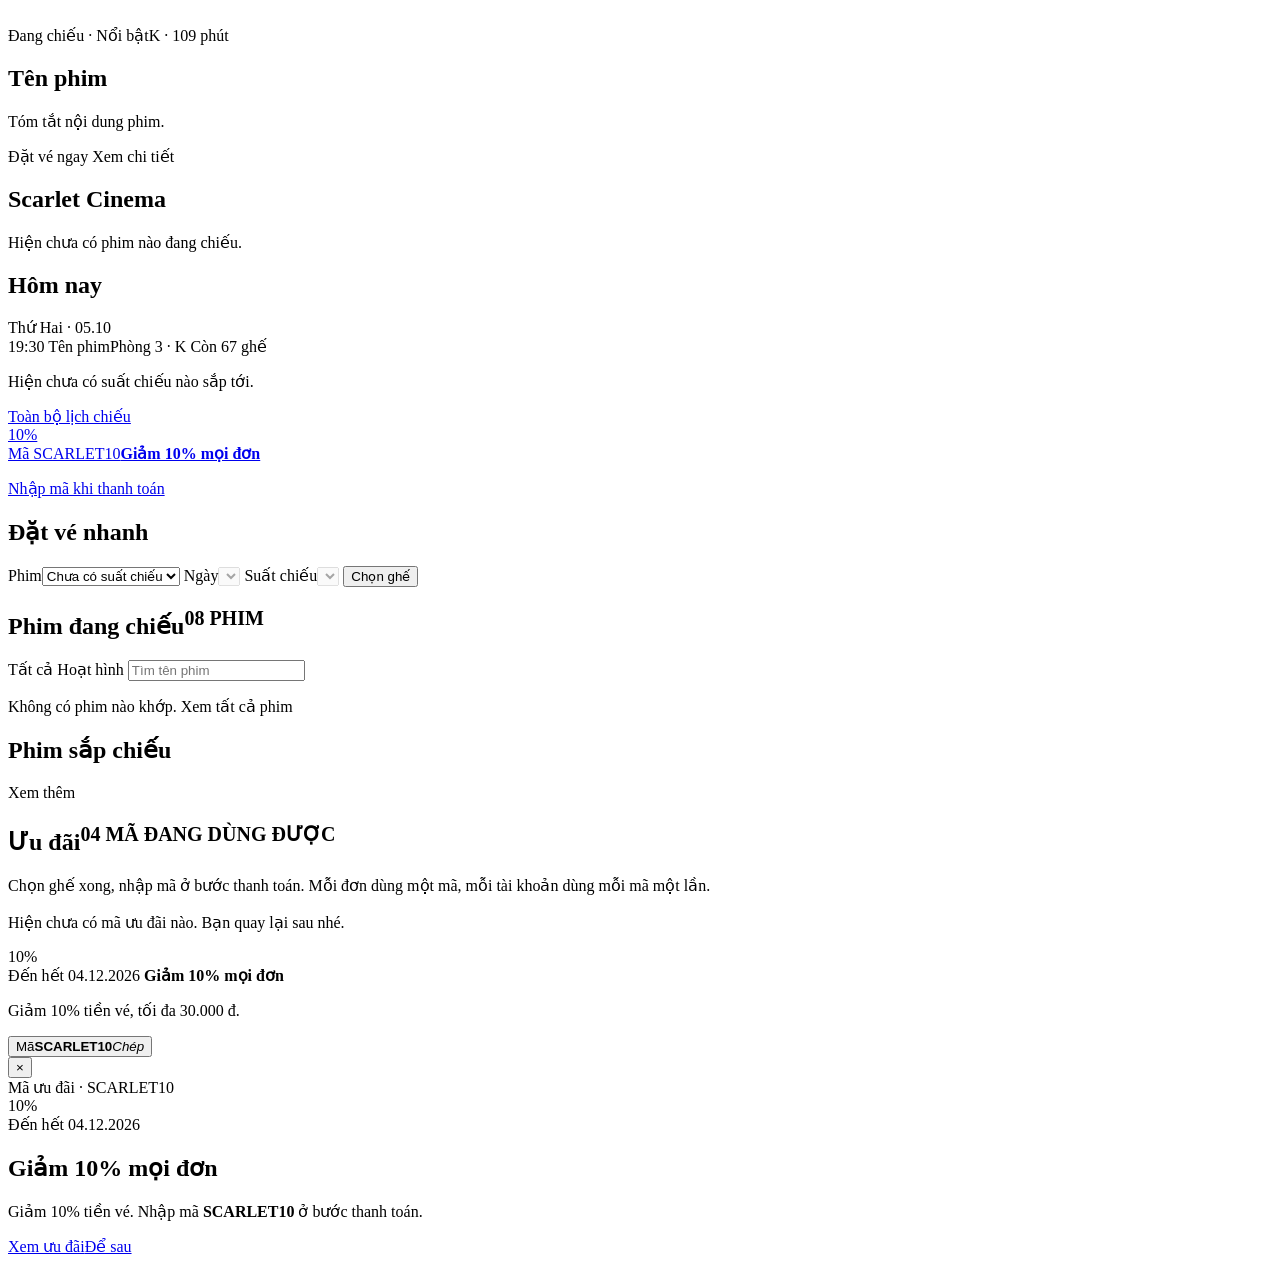
<file: src/main/resources/templates/index.html>
<!doctype html>
<html lang="vi" data-bs-theme="dark" xmlns:th="http://www.thymeleaf.org">
<head th:replace="~{fragments/khung :: dau('')}"></head>
<body>
<div th:replace="~{fragments/khung :: nen}"></div>
<header th:replace="~{fragments/khung :: thanh('phim')}"></header>
<main>
<div class="khung">
  <section class="mo-dau">
    <!-- Phim nổi bật: phim đang chiếu có nhiều suất chiếu sắp tới nhất -->
    <div class="o-khoi noi-bat">
      <th:block th:if="${noiBat != null}" th:with="anhMay=${'/posters/p' + noiBat.id() + '.jpg'}">
        <img th:if="${noiBat.backdropUrl() != null}" class="anh-nen" th:src="${noiBat.backdropUrl()}" referrerpolicy="no-referrer" alt=""
             th:attr="data-du-phong=${(noiBat.posterUrl() != null ? noiBat.posterUrl() + ' ' : '') + anhMay}" onerror="anhNenLoi(this)">
        <img th:if="${noiBat.backdropUrl() == null}" class="anh-nen du-phong" th:src="${noiBat.posterUrl() != null ? noiBat.posterUrl() : anhMay}"
             referrerpolicy="no-referrer" alt="" th:attr="data-du-phong=${noiBat.posterUrl() != null ? anhMay : null}" onerror="anhNenLoi(this)">
        <div class="tren"><span class="so">Đang chiếu · Nổi bật</span><span class="so" th:text="${noiBat.info()}">K · 109 phút</span></div>
        <div>
          <h1 class="td" th:classappend="${noiBat.sizeClass()}" th:text="${noiBat.title()}">Tên phim</h1>
          <p th:text="${noiBat.description()}">Tóm tắt nội dung phim.</p>
          <div class="hanh-dong">
            <a class="nut nut-do" th:href="@{/phim/{id}(id=${noiBat.id()})} + '#lich-chieu'">Đặt vé ngay</a>
            <a class="mui-ten" th:href="@{/phim/{id}(id=${noiBat.id()})}">Xem chi tiết</a>
          </div>
        </div>
      </th:block>
      <div th:if="${noiBat == null}"><h1 class="td">Scarlet Cinema</h1><p>Hiện chưa có phim nào đang chiếu.</p></div>
    </div>

    <div class="cot-phai">
      <!-- Các suất sắp chiếu của ngày gần nhất, kèm số ghế còn trống -->
      <div class="o-khoi hom-nay">
        <div class="dau">
          <h2 class="td" th:text="${tenNgaySuat}">Hôm nay</h2>
          <span class="so" th:text="${@fmt.thu(ngaySuat) + ' · ' + @fmt.ngayThang(ngaySuat)}">Thứ Hai · 05.10</span>
        </div>
        <a class="suat" th:each="s : ${suatSapToi}" th:href="@{/dat-ve/{id}(id=${s.id()})}">
          <span class="gio" th:text="${@fmt.gio(s.startTime())}">19:30</span>
          <span class="ten"><th:block th:text="${s.movieTitle()}">Tên phim</th:block><span th:text="${s.roomName() + (s.ageRating() != null ? ' · ' + s.ageRating() : '')}">Phòng 3 · K</span></span>
          <span class="con" th:classappend="${s.almostFull()} ? 'sap-het'" th:text="${s.seatsLeft() > 0 ? 'Còn ' + s.seatsLeft() + ' ghế' : 'Hết ghế'}">Còn 67 ghế</span>
        </a>
        <p class="trong" th:if="${#lists.isEmpty(suatSapToi)}">Hiện chưa có suất chiếu nào sắp tới.</p>
        <a class="mui-ten" href="#dang-chieu">Toàn bộ lịch chiếu</a>
      </div>
      <!-- Phiếu nhỏ trên ảnh bìa: mã ưu đãi đầu tiên đang dùng được -->
      <a class="phieu" th:if="${!#lists.isEmpty(uuDai)}" th:with="u=${uuDai[0]}" href="#uu-dai">
        <div class="gia-tri" th:text="${u.label()}">10%</div>
        <div class="noi-dung"><span class="so" th:text="${'Mã ' + u.code()}">Mã SCARLET10</span><b th:text="${u.title()}">Giảm 10% mọi đơn</b><p>Nhập mã khi thanh toán</p></div>
      </a>
    </div>
  </section>

  <!-- Đặt vé nhanh: chọn phim, ngày, suất chiếu rồi sang thẳng trang chọn ghế -->
  <form class="o-khoi dat-nhanh" id="dat-nhanh" method="get" th:action="@{/dat-ve}">
    <h2 class="td">Đặt vé nhanh</h2>
    <label class="o-chon"><span class="so">Phim</span><select id="dn-phim"></select></label>
    <label class="o-chon"><span class="so">Ngày</span><select id="dn-ngay"></select></label>
    <label class="o-chon"><span class="so">Suất chiếu</span><select id="dn-suat" name="suat"></select></label>
    <button class="nut nut-do" type="submit">Chọn ghế</button>
  </form>

  <div class="dau-muc" id="dang-chieu">
    <h2 class="td">Phim đang chiếu<sup th:text="${@fmt.haiSo(tongDangChieu) + ' PHIM'}">08 PHIM</sup></h2>
    <!-- Lọc theo thể loại và tìm theo tên: gửi về máy chủ, máy chủ chạy câu SQL có LIKE -->
    <form class="loc" method="get" th:action="@{/} + '#dang-chieu'">
      <a th:classappend="${theLoai == ''} ? 'bat'" th:href="@{/(tim=${tim})} + '#dang-chieu'">Tất cả</a>
      <a th:each="g : ${dsTheLoai}" th:classappend="${#strings.equalsIgnoreCase(theLoai, g)} ? 'bat'"
         th:href="@{/(theLoai=${g}, tim=${tim})} + '#dang-chieu'" th:text="${g}">Hoạt hình</a>
      <input type="hidden" name="theLoai" th:value="${theLoai}">
      <input class="tim" type="search" name="tim" th:value="${tim}" placeholder="Tìm tên phim" aria-label="Tìm tên phim">
    </form>
  </div>
  <div class="luoi-phim">
    <th:block th:each="p, dem : ${dangChieu}"><article th:replace="~{fragments/khung :: theDangChieu(${p}, ${dem.count})}"></article></th:block>
  </div>
  <p class="trong" th:if="${#lists.isEmpty(dangChieu)}">Không có phim nào khớp. <a class="lien-ket" th:href="@{/} + '#dang-chieu'">Xem tất cả phim</a></p>

  <!-- Phim sắp chiếu: dải thẻ poster trượt ngang, mỗi lần thấy 4 phim. Mũi tên và chấm trang do JavaScript bật khi còn phim chưa thấy -->
  <section class="sap-chieu" id="sap-chieu" th:unless="${#lists.isEmpty(sapChieu)}">
    <h2 class="td">Phim sắp chiếu</h2>
    <div class="bang-chuyen" id="bang-sap-chieu">
      <button class="mui trai" type="button" aria-label="Các phim trước" hidden></button>
      <div class="ray">
        <th:block th:each="p : ${sapChieu}"><article th:replace="~{fragments/khung :: theSap(${p}, false)}"></article></th:block>
      </div>
      <button class="mui phai" type="button" aria-label="Các phim tiếp theo" hidden></button>
    </div>
    <div class="cham" id="cham-sap-chieu" hidden></div>
    <a class="nut nut-vien xem-them" th:href="@{/phim-sap-chieu}">Xem thêm</a>
  </section>

  <!-- Mã ưu đãi lấy từ bảng promotions: chỉ các mã đang bật, còn hạn và còn lượt -->
  <div class="dau-muc" id="uu-dai">
    <h2 class="td">Ưu đãi<sup th:text="${@fmt.haiSo(#lists.size(uuDai)) + ' MÃ ĐANG DÙNG ĐƯỢC'}">04 MÃ ĐANG DÙNG ĐƯỢC</sup></h2>
  </div>
  <p class="ghi-chu" style="margin:0 0 18px" th:if="${!#lists.isEmpty(uuDai)}">Chọn ghế xong, nhập mã ở bước thanh toán. Mỗi đơn dùng một mã, mỗi tài khoản dùng mỗi mã một lần.</p>
  <p class="ghi-chu" style="margin-top:0" th:if="${#lists.isEmpty(uuDai)}">Hiện chưa có mã ưu đãi nào. Bạn quay lại sau nhé.</p>
  <div class="luoi-uu-dai">
    <div class="phieu" th:each="u : ${uuDai}">
      <div class="gia-tri" th:text="${u.label()}">10%</div>
      <div class="noi-dung">
        <span class="so" th:text="${'Đến hết ' + @fmt.ngay(u.endDate())}">Đến hết 04.12.2026</span>
        <b th:text="${u.title()}">Giảm 10% mọi đơn</b>
        <p th:text="${u.description()}">Giảm 10% tiền vé, tối đa 30.000 đ.</p>
        <button class="ma-phieu" type="button" th:attr="data-ma=${u.code()}" title="Bấm để chép mã"><span class="so">Mã</span><b th:text="${u.code()}">SCARLET10</b><i>Chép</i></button>
      </div>
    </div>
  </div>
</div>
</main>
<footer th:replace="~{fragments/khung :: chan}"></footer>
<script th:src="@{/js/bootstrap.bundle.min.js}"></script>

<!-- Quảng cáo khuyến mãi, hiện một lần khi mới vào web -->
<div class="modal fade" id="quang-cao" tabindex="-1" aria-label="Chương trình khuyến mãi" th:if="${!#lists.isEmpty(uuDai)}" th:with="u=${uuDai[0]}">
  <div class="modal-dialog modal-dialog-centered" style="max-width:440px"><div class="modal-content qc">
    <div class="phieu-lon">
      <button class="dong" data-bs-dismiss="modal" aria-label="Đóng">&times;</button>
      <div class="tren"><span class="so" th:text="${'Mã ưu đãi · ' + u.code()}">Mã ưu đãi · SCARLET10</span><div class="gia-tri" th:text="${u.label()}">10%</div><span class="so" th:text="${'Đến hết ' + @fmt.ngay(u.endDate())}">Đến hết 04.12.2026</span></div>
      <div class="duoi">
        <h2 class="td" th:text="${u.title()}">Giảm 10% mọi đơn</h2>
        <p><th:block th:text="${u.description()}">Giảm 10% tiền vé.</th:block> Nhập mã <b th:text="${u.code()}">SCARLET10</b> ở bước thanh toán.</p>
        <a class="nut nut-do" href="#uu-dai" data-bs-dismiss="modal">Xem ưu đãi</a><a class="de-sau" href="#" data-bs-dismiss="modal">Để sau</a>
      </div>
    </div>
  </div></div>
</div>

<script>
// Phim sắp chiếu: dải thẻ trượt ngang. Mỗi "trang" là số thẻ nhìn thấy cùng lúc (4 trên máy tính, 2 trên điện thoại).
// Mũi tên và chấm trang chỉ hiện khi số phim nhiều hơn một trang.
(function () {
  var bang = document.getElementById("bang-sap-chieu");
  if (!bang) { return; }
  var ray = bang.querySelector(".ray");
  var trai = bang.querySelector(".mui.trai");
  var phai = bang.querySelector(".mui.phai");
  var cham = document.getElementById("cham-sap-chieu");

  function buoc() { return ray.clientWidth + (parseFloat(getComputedStyle(ray).columnGap) || 0); }
  function soTrang() { return Math.max(1, Math.ceil((ray.scrollWidth - 2) / buoc())); }
  function trangDangXem() {
    if (ray.scrollLeft >= ray.scrollWidth - ray.clientWidth - 2) { return soTrang() - 1; }
    return Math.round(ray.scrollLeft / buoc());
  }
  function denTrang(so) { ray.scrollTo({ left: so * buoc(), behavior: "smooth" }); }

  function capNhat() {
    var tong = soTrang();
    var dang = trangDangXem();
    var nhieuTrang = tong > 1;
    trai.hidden = phai.hidden = cham.hidden = !nhieuTrang;
    if (!nhieuTrang) { return; }
    // Mũi tên nằm giữa chiều cao của poster
    var poster = ray.querySelector(".poster");
    trai.style.top = phai.style.top = (poster ? poster.offsetHeight / 2 : 0) + "px";
    trai.disabled = dang === 0;
    phai.disabled = dang === tong - 1;
    if (cham.children.length !== tong) {
      cham.innerHTML = "";
      for (var i = 0; i < tong; i++) {
        var nut = document.createElement("button");
        nut.type = "button";
        nut.setAttribute("aria-label", "Trang " + (i + 1));
        nut.addEventListener("click", denTrang.bind(null, i));
        cham.appendChild(nut);
      }
    }
    for (var j = 0; j < cham.children.length; j++) { cham.children[j].className = j === dang ? "bat" : ""; }
  }

  trai.addEventListener("click", function () { denTrang(trangDangXem() - 1); });
  phai.addEventListener("click", function () { denTrang(trangDangXem() + 1); });
  ray.addEventListener("scroll", capNhat);
  window.addEventListener("resize", capNhat);
  window.addEventListener("load", capNhat);
  capNhat();
})();
</script>

<script th:inline="javascript">
// Các suất chiếu trong 7 ngày tới, do máy chủ lấy từ MySQL rồi đưa sang đây
var SUAT = /*[[${suatNhanh}]]*/ [];

// Đặt vé nhanh: chọn phim thì ô ngày chỉ hiện những ngày phim đó có suất; chọn ngày thì ô suất hiện các giờ chiếu
(function () {
  var oPhim = document.getElementById("dn-phim");
  var oNgay = document.getElementById("dn-ngay");
  var oSuat = document.getElementById("dn-suat");

  function doDay(o, cacMuc) {
    o.innerHTML = "";
    cacMuc.forEach(function (muc) {
      var lua = document.createElement("option");
      lua.value = muc.giaTri;
      lua.textContent = muc.nhan;
      o.appendChild(lua);
    });
    o.disabled = cacMuc.length === 0;
  }
  function khongTrung(cacMuc) {
    var daCo = {};
    return cacMuc.filter(function (muc) {
      if (daCo[muc.giaTri]) { return false; }
      daCo[muc.giaTri] = true;
      return true;
    });
  }
  function capNhatSuat() {
    var ds = SUAT.filter(function (s) { return String(s.phimId) === oPhim.value && s.ngay === oNgay.value; });
    doDay(oSuat, ds.map(function (s) { return { giaTri: s.id, nhan: s.gio + " · " + s.phong }; }));
  }
  function capNhatNgay() {
    var ds = SUAT.filter(function (s) { return String(s.phimId) === oPhim.value; });
    doDay(oNgay, khongTrung(ds.map(function (s) { return { giaTri: s.ngay, nhan: s.nhanNgay }; })));
    capNhatSuat();
  }
  doDay(oPhim, khongTrung(SUAT.map(function (s) { return { giaTri: s.phimId, nhan: s.phim }; })));
  if (SUAT.length === 0) { doDay(oPhim, [{ giaTri: "", nhan: "Chưa có suất chiếu" }]); }
  oPhim.addEventListener("change", capNhatNgay);
  oNgay.addEventListener("change", capNhatSuat);
  capNhatNgay();
})();

// Bấm vào mã trên phiếu ưu đãi để chép mã, khỏi phải gõ lại ở bước thanh toán
Array.prototype.forEach.call(document.querySelectorAll(".ma-phieu"), function (nut) {
  nut.addEventListener("click", function () {
    var chu = nut.querySelector("i");
    function xong(ok) {
      chu.textContent = ok ? "Đã chép" : "Hãy ghi lại mã";
      setTimeout(function () { chu.textContent = "Chép"; }, 1800);
    }
    if (navigator.clipboard && navigator.clipboard.writeText) {
      navigator.clipboard.writeText(nut.getAttribute("data-ma")).then(function () { xong(true); }, function () { xong(false); });
    } else { xong(false); }
  });
});

// Hiện quảng cáo khuyến mãi một lần cho mỗi lần mở trình duyệt
document.addEventListener("DOMContentLoaded", function () {
  var daXem = false;
  try { daXem = sessionStorage.getItem("da-xem-quang-cao") === "1"; } catch (e) {}
  if (daXem && location.hash !== "#quang-cao") { return; }
  var hop = document.getElementById("quang-cao");
  if (!hop) { return; }  // không có mã ưu đãi nào đang chạy thì không có quảng cáo
  new bootstrap.Modal(hop).show();
  try { sessionStorage.setItem("da-xem-quang-cao", "1"); } catch (e) {}
});
</script>
</body>
</html>
</file>
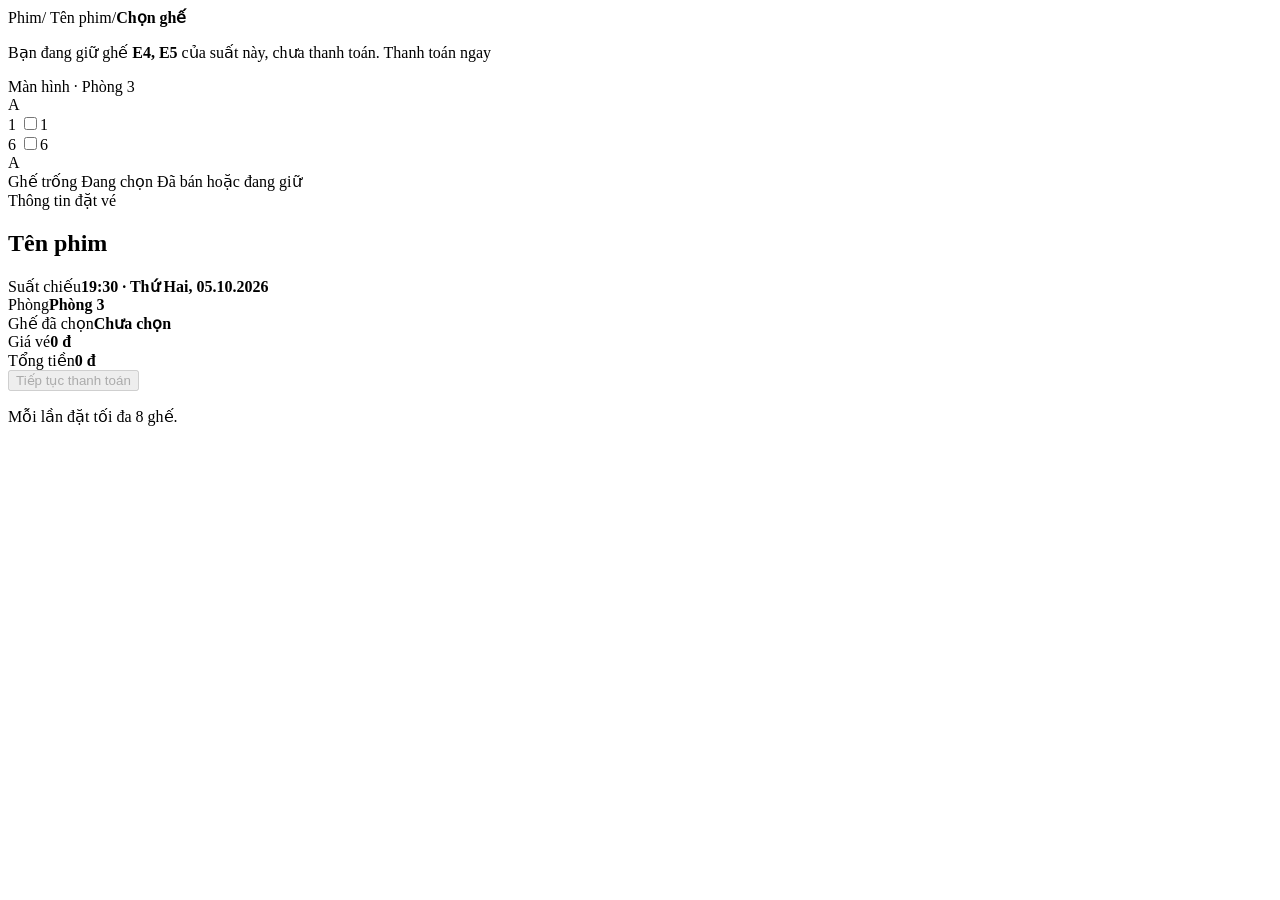
<file: src/main/resources/templates/chon-ghe.html>
<!doctype html>
<html lang="vi" data-bs-theme="dark" xmlns:th="http://www.thymeleaf.org">
<head th:replace="~{fragments/khung :: dau('Chọn ghế')}"></head>
<body>
<div th:replace="~{fragments/khung :: nen}"></div>
<header th:replace="~{fragments/khung :: thanh('phim')}"></header>
<main>
<div class="khung">
  <nav class="duong-dan so">
    <a th:href="@{/}">Phim</a><span>/</span>
    <a th:href="@{/phim/{id}(id=${suat.movieId()})}" th:text="${suat.movieTitle()}">Tên phim</a><span>/</span><b>Chọn ghế</b>
  </nav>
  <th:block th:replace="~{fragments/khung :: thongBao}"></th:block>
  <p class="thong-bao nhe" th:if="${donCho != null}">
    Bạn đang giữ ghế <b th:text="${donCho.seats()}">E4, E5</b> của suất này, chưa thanh toán.
    <a class="lien-ket" th:href="@{/thanh-toan/{ma}(ma=${donCho.code()})}">Thanh toán ngay</a>
  </p>

  <!-- Mỗi ghế trống là một ô đánh dấu tên "ghe". Bấm "Tiếp tục thanh toán" thì gửi các ghế đã chọn về máy chủ để giữ ghế. -->
  <form class="dat-ghe" id="mau-dat-ve" method="post" th:action="@{/dat-ve/{id}(id=${suat.id()})}"
        th:attr="data-gia=${suat.price()}, data-toi-da=${toiDa}">
    <div class="o-khoi phong">
      <div class="man-hinh"></div>
      <div class="chu-man-hinh so" th:text="${'Màn hình · ' + suat.roomName()}">Màn hình · Phòng 3</div>

      <div class="hang-ghe" th:each="h : ${cacHang}">
        <div class="ten-hang" th:text="${h.letter()}">A</div>
        <th:block th:each="g : ${h.left()}">
          <span class="ghe da-ban" th:if="${g.sold()}" th:text="${g.number()}">1</span>
          <label class="ghe" th:unless="${g.sold()}"><input type="checkbox" name="ghe" th:value="${g.code()}"><th:block th:text="${g.number()}">1</th:block></label>
        </th:block>
        <div class="ghe loi-di"></div>
        <th:block th:each="g : ${h.right()}">
          <span class="ghe da-ban" th:if="${g.sold()}" th:text="${g.number()}">6</span>
          <label class="ghe" th:unless="${g.sold()}"><input type="checkbox" name="ghe" th:value="${g.code()}"><th:block th:text="${g.number()}">6</th:block></label>
        </th:block>
        <div class="ten-hang" th:text="${h.letter()}">A</div>
      </div>

      <div class="chu-thich">
        <span><span class="ghe"></span>Ghế trống</span>
        <span><span class="ghe chon"></span>Đang chọn</span>
        <span><span class="ghe da-ban"></span>Đã bán hoặc đang giữ</span>
      </div>
    </div>

    <aside class="hoa-don">
      <div class="tren">
        <span class="so">Thông tin đặt vé</span>
        <h2 class="td" th:classappend="${suat.sizeClass()}" th:text="${suat.movieTitle()}">Tên phim</h2>
        <div class="dong"><span>Suất chiếu</span><b th:text="${@fmt.gio(suat.startTime()) + ' · ' + @fmt.thu(suat.startTime()) + ', ' + @fmt.ngay(suat.startTime())}">19:30 · Thứ Hai, 05.10.2026</b></div>
        <div class="dong"><span>Phòng</span><b th:text="${suat.roomName()}">Phòng 3</b></div>
        <div class="dong"><span>Ghế đã chọn</span><b class="ma" id="ds-ghe">Chưa chọn</b></div>
        <div class="dong"><span>Giá vé</span><b id="gia-ve" th:text="${@fmt.tien(suat.price())}">75.000 đ</b></div>
      </div>
      <div class="duoi">
        <div class="tong"><span class="so">Tổng tiền</span><b id="tong-tien">0 đ</b></div>
        <button class="nut nut-do" id="nut-dat" type="submit" disabled>Tiếp tục thanh toán</button>
        <p class="ghi-chu" id="ghi-chu-ghe" th:text="${'Mỗi lần đặt tối đa ' + toiDa + ' ghế. Ghế được giữ ' + phutGiu + ' phút để bạn thanh toán.'}">Mỗi lần đặt tối đa 8 ghế.</p>
      </div>
    </aside>
  </form>
</div>
</main>
<footer th:replace="~{fragments/khung :: chan}"></footer>
<script>
// Cập nhật hóa đơn bên phải mỗi khi chọn hoặc bỏ chọn một ghế. Máy chủ vẫn tự tính lại tiền khi lưu.
(function () {
  var mau = document.getElementById("mau-dat-ve");
  var gia = Number(mau.getAttribute("data-gia"));
  var toiDa = Number(mau.getAttribute("data-toi-da"));
  var cacO = Array.prototype.slice.call(mau.querySelectorAll("input[name=ghe]"));
  var ghiChu = document.getElementById("ghi-chu-ghe");

  function tien(so) {
    return String(so).replace(/\B(?=(\d{3})+(?!\d))/g, ".") + " đ";
  }
  function capNhat() {
    var chon = [];
    cacO.forEach(function (o) {
      o.parentNode.classList.toggle("chon", o.checked);
      if (o.checked) { chon.push(o.value); }
    });
    document.getElementById("ds-ghe").textContent = chon.length ? chon.join(", ") : "Chưa chọn";
    document.getElementById("gia-ve").textContent = chon.length ? chon.length + " × " + tien(gia) : tien(gia);
    document.getElementById("tong-tien").textContent = tien(gia * chon.length);
    document.getElementById("nut-dat").disabled = chon.length === 0;
  }
  cacO.forEach(function (o) {
    o.addEventListener("change", function () {
      var soChon = cacO.filter(function (x) { return x.checked; }).length;
      ghiChu.classList.toggle("canh-bao", soChon > toiDa);
      if (soChon > toiDa) { o.checked = false; }
      capNhat();
    });
  });
  capNhat();
})();
</script>
</body>
</html>
</file>
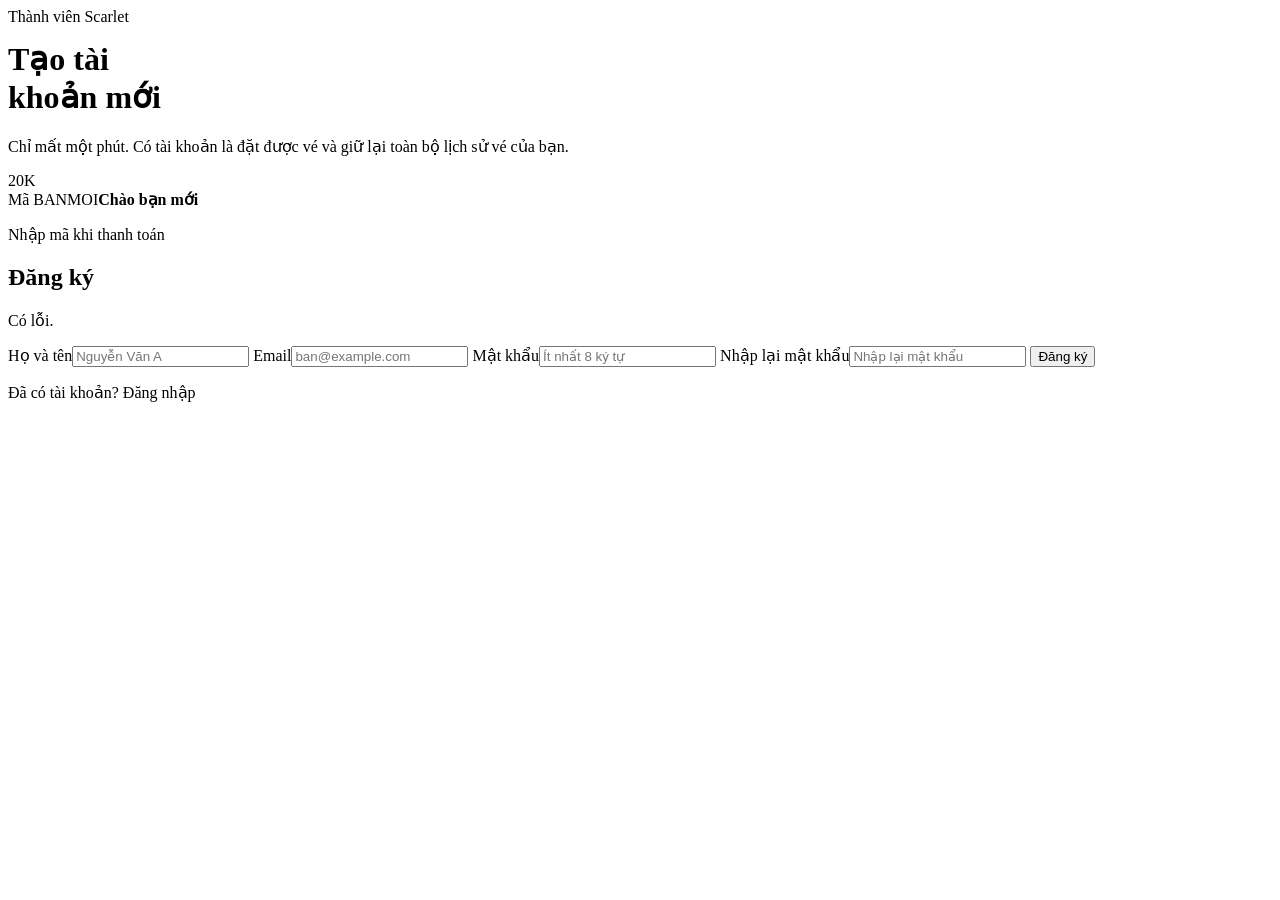
<file: src/main/resources/templates/dang-ky.html>
<!doctype html>
<html lang="vi" data-bs-theme="dark" xmlns:th="http://www.thymeleaf.org">
<head th:replace="~{fragments/khung :: dau('Đăng ký')}"></head>
<body>
<div th:replace="~{fragments/khung :: nen}"></div>
<header th:replace="~{fragments/khung :: thanh('')}"></header>
<main>
<div class="khung">
  <div class="cua-vao">
    <div class="o-khoi loi-chao">
      <div>
        <span class="so" style="color:var(--chu)">Thành viên Scarlet</span>
        <h1 class="td" style="margin-top:14px">Tạo tài<br>khoản mới</h1>
        <p>Chỉ mất một phút. Có tài khoản là đặt được vé và giữ lại toàn bộ lịch sử vé của bạn.</p>
      </div>
      <!-- Phiếu ưu đãi: mã thứ hai đang dùng được (nếu chỉ có một mã thì lấy mã đó) -->
      <div class="phieu" th:if="${!#lists.isEmpty(uuDai)}" th:with="u=${uuDai[#lists.size(uuDai) - 1]}">
        <div class="gia-tri" th:text="${u.label()}">20K</div>
        <div class="noi-dung"><span class="so" th:text="${'Mã ' + u.code()}">Mã BANMOI</span><b th:text="${u.title()}">Chào bạn mới</b><p>Nhập mã khi thanh toán</p></div>
      </div>
    </div>
    <form class="o-khoi mau-don" method="post" th:action="@{/dang-ky}">
      <h2 class="td">Đăng ký</h2>
      <p class="thong-bao" th:if="${loi != null}" th:text="${loi}">Có lỗi.</p>
      <label class="truong"><span class="so">Họ và tên</span><input name="hoTen" th:value="${form['hoTen']}" placeholder="Nguyễn Văn A" required maxlength="100" autocomplete="name"></label>
      <label class="truong"><span class="so">Email</span><input type="email" name="email" th:value="${form['email']}" placeholder="ban@example.com" required maxlength="150" autocomplete="username"></label>
      <label class="truong"><span class="so">Mật khẩu</span><input type="password" name="matKhau" placeholder="Ít nhất 8 ký tự" required minlength="8" maxlength="72" autocomplete="new-password"></label>
      <label class="truong"><span class="so">Nhập lại mật khẩu</span><input type="password" name="nhapLai" placeholder="Nhập lại mật khẩu" required minlength="8" maxlength="72" autocomplete="new-password"></label>
      <button class="nut nut-do" type="submit">Đăng ký</button>
      <p class="cuoi">Đã có tài khoản? <a class="lien-ket" th:href="@{/dang-nhap}" style="color:var(--chu)">Đăng nhập</a></p>
    </form>
  </div>
</div>
</main>
<footer th:replace="~{fragments/khung :: chan}"></footer>
</body>
</html>
</file>
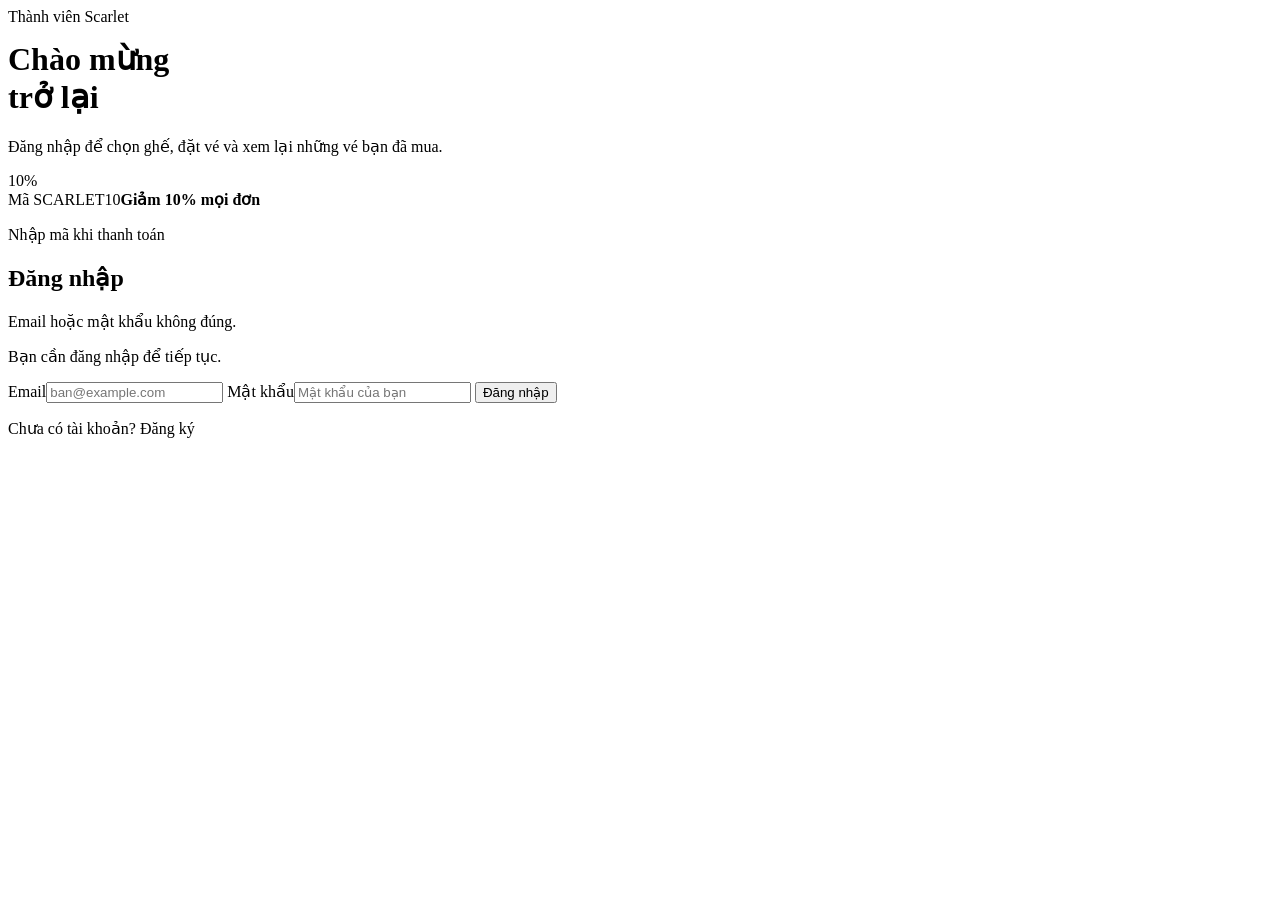
<file: src/main/resources/templates/dang-nhap.html>
<!doctype html>
<html lang="vi" data-bs-theme="dark" xmlns:th="http://www.thymeleaf.org">
<head th:replace="~{fragments/khung :: dau('Đăng nhập')}"></head>
<body>
<div th:replace="~{fragments/khung :: nen}"></div>
<header th:replace="~{fragments/khung :: thanh('')}"></header>
<main>
<div class="khung">
  <div class="cua-vao">
    <div class="o-khoi loi-chao">
      <div>
        <span class="so" style="color:var(--chu)">Thành viên Scarlet</span>
        <h1 class="td" style="margin-top:14px">Chào mừng<br>trở lại</h1>
        <p>Đăng nhập để chọn ghế, đặt vé và xem lại những vé bạn đã mua.</p>
      </div>
      <!-- Phiếu ưu đãi: mã đầu tiên đang dùng được trong bảng promotions -->
      <div class="phieu" th:if="${!#lists.isEmpty(uuDai)}" th:with="u=${uuDai[0]}">
        <div class="gia-tri" th:text="${u.label()}">10%</div>
        <div class="noi-dung"><span class="so" th:text="${'Mã ' + u.code()}">Mã SCARLET10</span><b th:text="${u.title()}">Giảm 10% mọi đơn</b><p>Nhập mã khi thanh toán</p></div>
      </div>
    </div>
    <form class="o-khoi mau-don" method="post" th:action="@{/dang-nhap}">
      <h2 class="td">Đăng nhập</h2>
      <p class="thong-bao" th:if="${loi != null}" th:text="${loi}">Email hoặc mật khẩu không đúng.</p>
      <p class="thong-bao nhe" th:if="${loi == null and tiep != ''}">Bạn cần đăng nhập để tiếp tục.</p>
      <!-- Địa chỉ đang muốn vào trước khi bị chuyển sang đây; đăng nhập xong sẽ quay lại đó -->
      <input type="hidden" name="tiep" th:value="${tiep}">
      <label class="truong"><span class="so">Email</span><input type="email" name="email" th:value="${email}" placeholder="ban@example.com" required autocomplete="username"></label>
      <label class="truong"><span class="so">Mật khẩu</span><input type="password" name="matKhau" placeholder="Mật khẩu của bạn" required autocomplete="current-password"></label>
      <button class="nut nut-do" type="submit">Đăng nhập</button>
      <p class="cuoi">Chưa có tài khoản? <a class="lien-ket" th:href="@{/dang-ky}" style="color:var(--chu)">Đăng ký</a></p>
    </form>
  </div>
</div>
</main>
<footer th:replace="~{fragments/khung :: chan}"></footer>
</body>
</html>
</file>
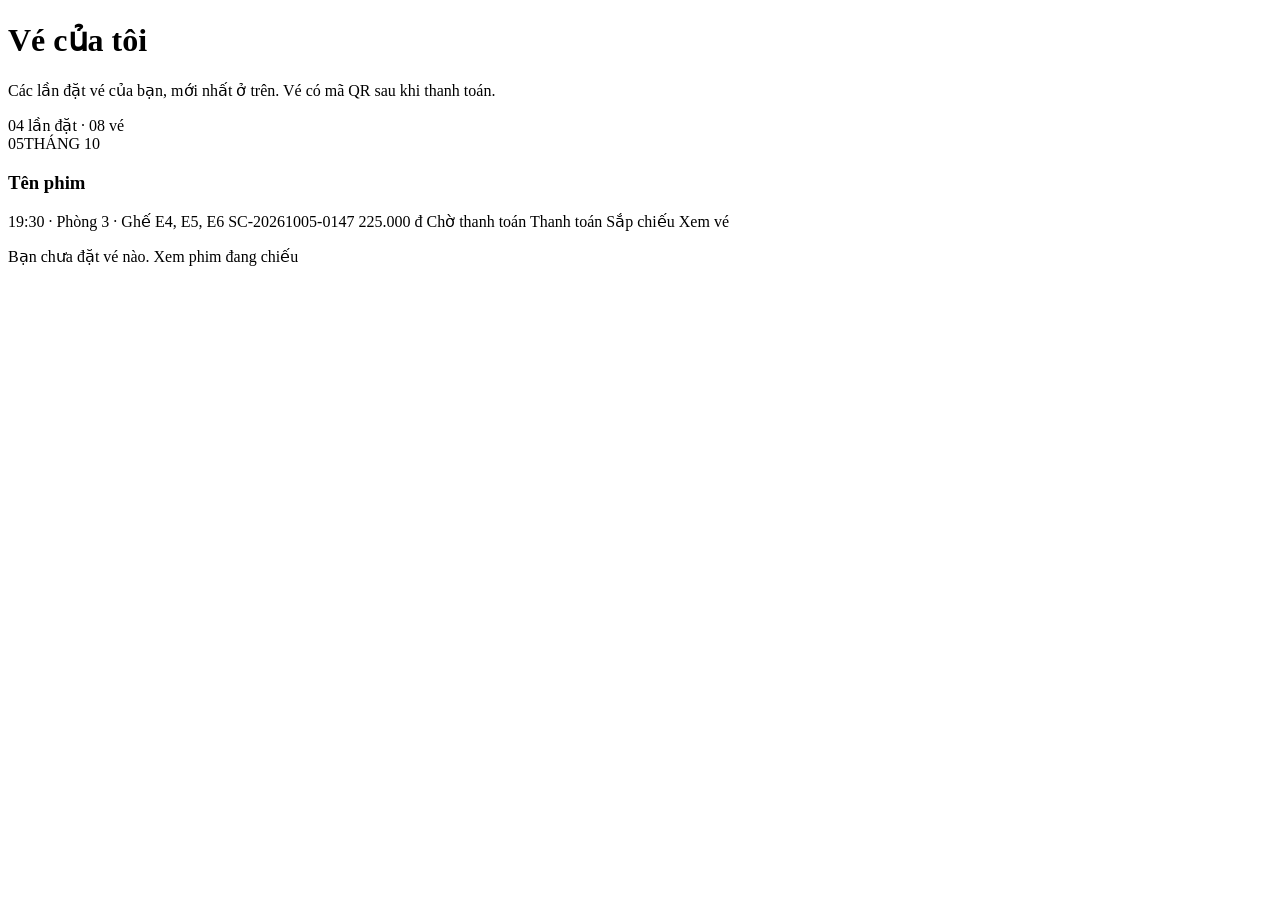
<file: src/main/resources/templates/lich-su-ve.html>
<!doctype html>
<html lang="vi" data-bs-theme="dark" xmlns:th="http://www.thymeleaf.org">
<head th:replace="~{fragments/khung :: dau('Vé của tôi')}"></head>
<body>
<div th:replace="~{fragments/khung :: nen}"></div>
<header th:replace="~{fragments/khung :: thanh('ve')}"></header>
<main>
<div class="khung">
  <div class="dau-trang-con">
    <div><h1 class="td">Vé của tôi</h1><p>Các lần đặt vé của bạn, mới nhất ở trên. Vé có mã QR sau khi thanh toán.</p></div>
    <span class="so" th:text="${@fmt.haiSo(#lists.size(dsVe)) + ' lần đặt · ' + @fmt.haiSo(tongVe) + ' vé'}">04 lần đặt · 08 vé</span>
  </div>

  <th:block th:replace="~{fragments/khung :: thongBao}"></th:block>

  <div class="dong-ve" th:each="v : ${dsVe}" th:classappend="${!v.upcoming()} ? 'cu'">
    <span class="ngay-lon"><th:block th:text="${@fmt.so(v.startTime())}">05</th:block><span th:text="${'THÁNG ' + @fmt.thang(v.startTime())}">THÁNG 10</span></span>
    <img th:replace="~{fragments/khung :: anh(${v.posterUrl()}, ${v.movieId()}, ${v.movieTitle()}, '')}">
    <span>
      <h3 class="td" th:text="${v.movieTitle()}">Tên phim</h3>
      <span class="so" th:text="${@fmt.gio(v.startTime()) + ' · ' + v.roomName() + ' · Ghế ' + v.seats()}">19:30 · Phòng 3 · Ghế E4, E5, E6</span>
    </span>
    <span class="ma" th:text="${v.code()}">SC-20261005-0147</span>
    <span class="tien" th:text="${@fmt.tien(v.totalAmount())}">225.000 đ</span>
    <!-- Đơn chưa thanh toán: chưa có vé, chỉ có đường dẫn sang trang thanh toán -->
    <th:block th:if="${v.pending()}">
      <span class="nhan do">Chờ thanh toán</span>
      <a class="mui-ten do" th:href="@{/thanh-toan/{ma}(ma=${v.code()})}">Thanh toán</a>
    </th:block>
    <th:block th:if="${v.paid()}">
      <span class="nhan" th:classappend="${v.upcoming()} ? 'vang' : 'xam'" th:text="${v.upcoming()} ? 'Sắp chiếu' : 'Đã chiếu'">Sắp chiếu</span>
      <a class="mui-ten" th:href="@{/ve/{ma}(ma=${v.code()})}">Xem vé</a>
    </th:block>
  </div>
  <p class="trong" th:if="${#lists.isEmpty(dsVe)}">Bạn chưa đặt vé nào. <a class="lien-ket" th:href="@{/}">Xem phim đang chiếu</a></p>
</div>
</main>
<footer th:replace="~{fragments/khung :: chan}"></footer>
</body>
</html>
</file>
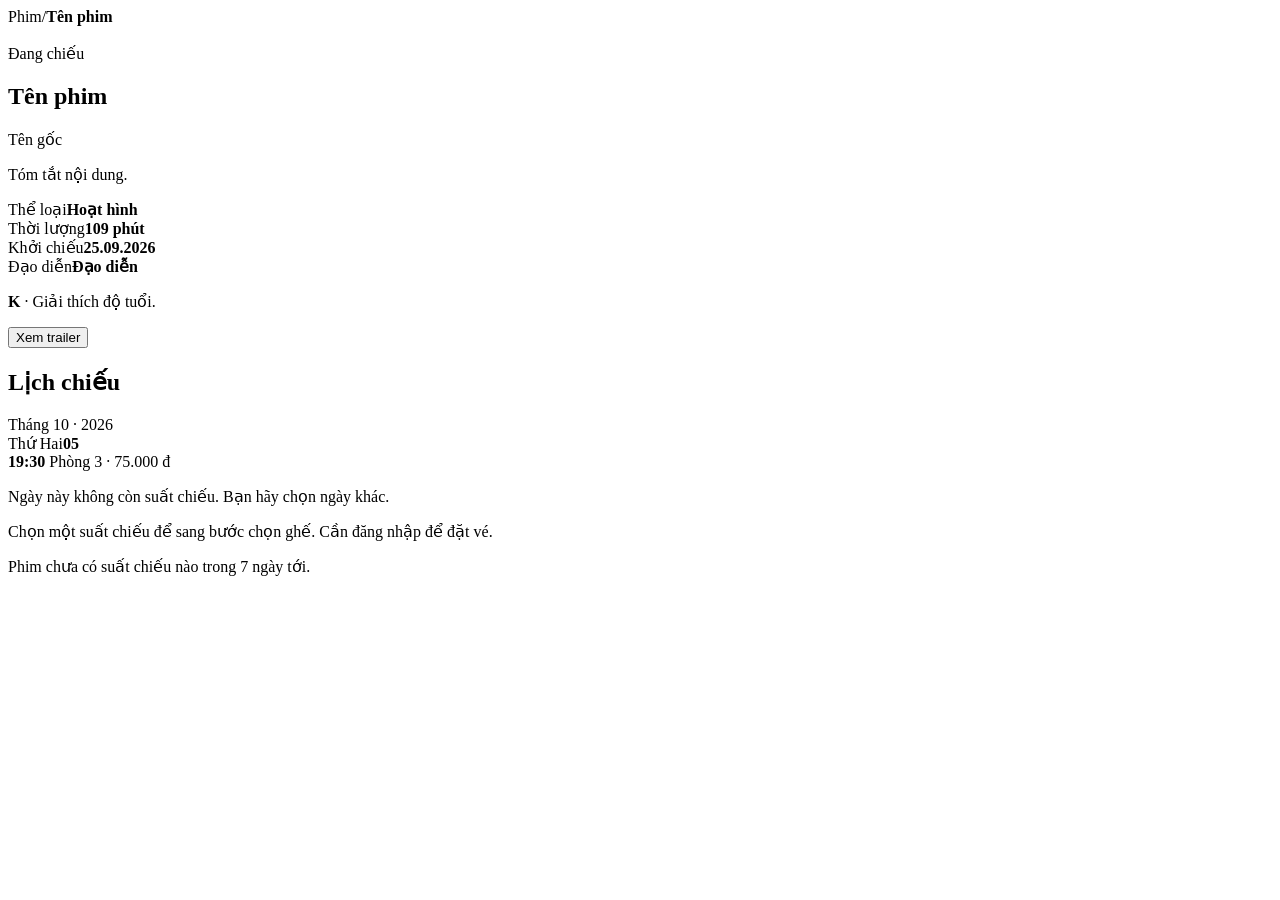
<file: src/main/resources/templates/phim.html>
<!doctype html>
<html lang="vi" data-bs-theme="dark" xmlns:th="http://www.thymeleaf.org">
<head th:replace="~{fragments/khung :: dau(${phim.title()})}"></head>
<body>
<div th:replace="~{fragments/khung :: nen}"></div>
<header th:replace="~{fragments/khung :: thanh('phim')}"></header>
<main>
<div class="khung">
  <nav class="duong-dan so"><a th:href="@{/}">Phim</a><span>/</span><b th:text="${phim.title()}">Tên phim</b></nav>
  <th:block th:replace="~{fragments/khung :: thongBao}"></th:block>

  <section class="chi-tiet">
    <div class="poster"><img th:replace="~{fragments/khung :: anh(${phim.posterUrl()}, ${phim.id()}, ${phim.title()}, '')}"></div>
    <div>
      <span class="nhan" th:classappend="${phim.statusColor()}" th:text="${phim.statusLabel()}">Đang chiếu</span>
      <h1 class="td" th:classappend="${phim.sizeClass()}" th:text="${phim.title()}">Tên phim</h1>
      <p class="goc" th:if="${phim.originalTitle() != null}" th:text="${phim.originalTitle()}">Tên gốc</p>
      <p class="tom-tat" th:text="${phim.description() != null ? phim.description() : 'Nội dung phim sẽ được cập nhật.'}">Tóm tắt nội dung.</p>
      <div class="thong-so">
        <div><span class="so">Thể loại</span><b th:text="${phim.genre()}">Hoạt hình</b></div>
        <div><span class="so">Thời lượng</span><b th:text="${phim.durationMin() != null ? phim.durationMin() + ' phút' : 'Chưa công bố'}">109 phút</b></div>
        <div><span class="so">Khởi chiếu</span><b th:text="${@fmt.ngay(phim.releaseDate())}">25.09.2026</b></div>
        <div><span class="so">Đạo diễn</span><b th:text="${phim.director() != null ? phim.director() : 'Chưa công bố'}">Đạo diễn</b></div>
      </div>
      <p class="ghi-chu" th:if="${phim.ageRating() != null}"><b style="color:var(--chu)" th:text="${phim.ageRating()}">K</b> · <th:block th:text="${phim.ratingNote()}">Giải thích độ tuổi.</th:block></p>
      <!-- Chỉ hiện khi phim có đường dẫn trailer: bấm thì phát ngay trên web -->
      <button class="nut nut-vien nut-trailer" type="button" th:if="${phim.youtubeId() != null}" th:attr="data-trailer=${phim.youtubeId()},data-ten=${phim.title()}">Xem trailer</button>
    </div>
  </section>

  <!-- Lịch chiếu 7 ngày tới của phim. Bấm một ngày để xem các suất của ngày đó. -->
  <section class="o-khoi lich" id="lich-chieu">
    <div class="dau">
      <h2 class="td">Lịch chiếu</h2>
      <span class="so" th:text="${'Tháng ' + @fmt.thang(ngayChon) + ' · ' + ngayChon.getYear()}">Tháng 10 · 2026</span>
    </div>
    <th:block th:if="${coLich}">
      <div class="cac-ngay">
        <a class="o-ngay" th:each="d : ${cacNgay}" th:classappend="${d.equals(ngayChon)} ? 'chon'"
           th:href="@{/phim/{id}(id=${phim.id()}, ngay=${d.toString()})} + '#lich-chieu'">
          <span class="so" th:text="${@fmt.thuNgan(d)}">Thứ Hai</span><b th:text="${@fmt.so(d)}">05</b>
        </a>
      </div>
      <div class="cac-gio">
        <a class="gio-chieu" th:each="s : ${cacSuat}" th:href="@{/dat-ve/{id}(id=${s.id()})}">
          <b th:text="${@fmt.gio(s.startTime())}">19:30</b>
          <span class="so" th:text="${s.roomName() + ' · ' + @fmt.tien(s.price())}">Phòng 3 · 75.000 đ</span>
        </a>
      </div>
      <p class="ghi-chu" th:if="${#lists.isEmpty(cacSuat)}">Ngày này không còn suất chiếu. Bạn hãy chọn ngày khác.</p>
      <p class="ghi-chu" th:unless="${#lists.isEmpty(cacSuat)}">Chọn một suất chiếu để sang bước chọn ghế. Cần đăng nhập để đặt vé.</p>
    </th:block>
    <p class="ghi-chu" th:unless="${coLich}" style="margin-top:0">Phim chưa có suất chiếu nào trong 7 ngày tới.</p>
  </section>
</div>
</main>
<footer th:replace="~{fragments/khung :: chan}"></footer>
</body>
</html>
</file>
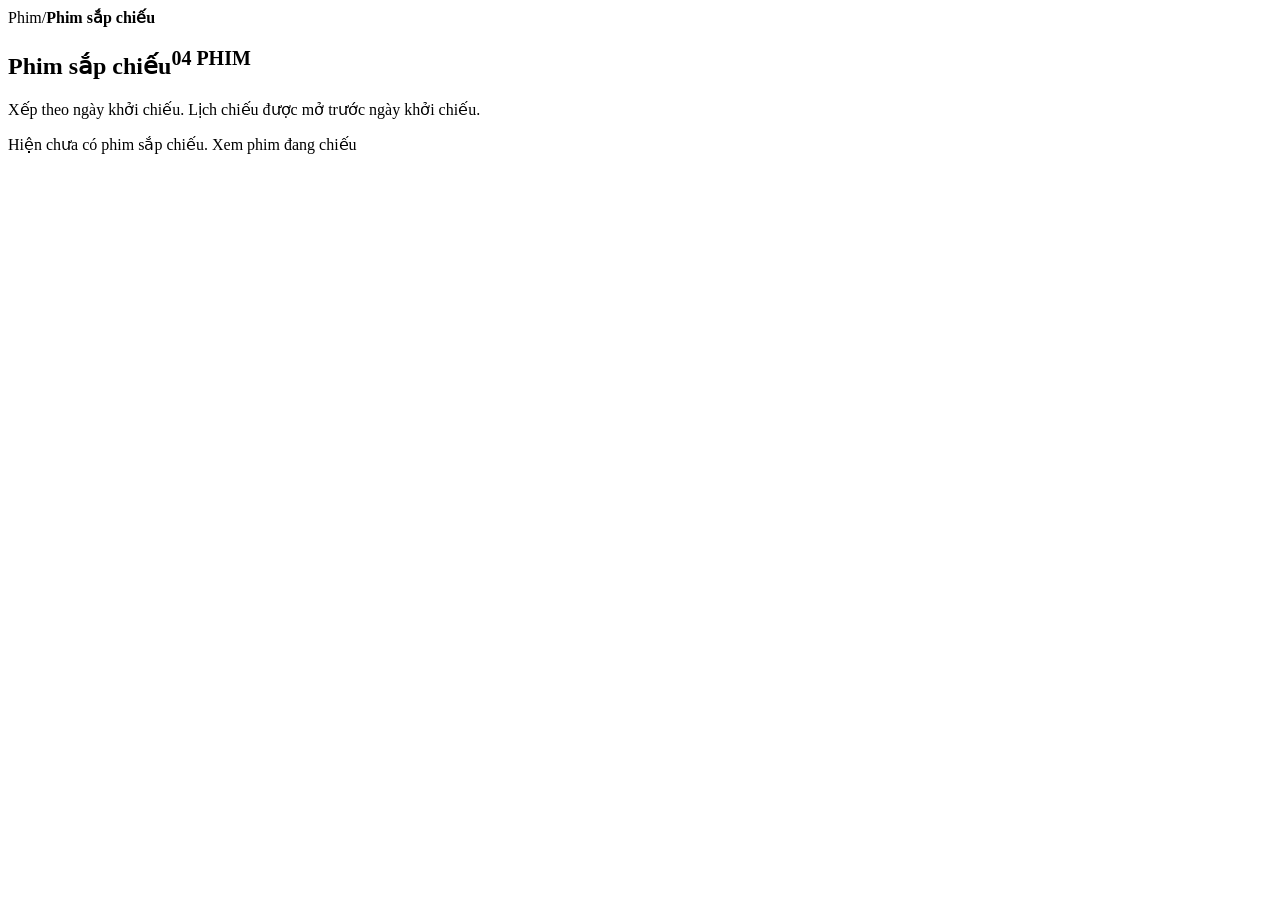
<file: src/main/resources/templates/sap-chieu.html>
<!doctype html>
<html lang="vi" data-bs-theme="dark" xmlns:th="http://www.thymeleaf.org">
<head th:replace="~{fragments/khung :: dau('Phim sắp chiếu')}"></head>
<body>
<div th:replace="~{fragments/khung :: nen}"></div>
<header th:replace="~{fragments/khung :: thanh('phim')}"></header>
<main>
<div class="khung">
  <nav class="duong-dan so"><a th:href="@{/}">Phim</a><span>/</span><b>Phim sắp chiếu</b></nav>
  <div class="dau-muc dau-sap">
    <h2 class="td">Phim sắp chiếu<sup th:text="${@fmt.haiSo(#lists.size(sapChieu)) + ' PHIM'}">04 PHIM</sup></h2>
    <p>Xếp theo ngày khởi chiếu. Lịch chiếu được mở trước ngày khởi chiếu.</p>
  </div>
  <!-- Toàn bộ phim sắp chiếu, 4 thẻ một hàng -->
  <div class="luoi-sap">
    <th:block th:each="p : ${sapChieu}"><article th:replace="~{fragments/khung :: theSap(${p}, true)}"></article></th:block>
  </div>
  <p class="trong" th:if="${#lists.isEmpty(sapChieu)}">Hiện chưa có phim sắp chiếu. <a class="lien-ket" th:href="@{/} + '#dang-chieu'">Xem phim đang chiếu</a></p>
</div>
</main>
<footer th:replace="~{fragments/khung :: chan}"></footer>
</body>
</html>
</file>
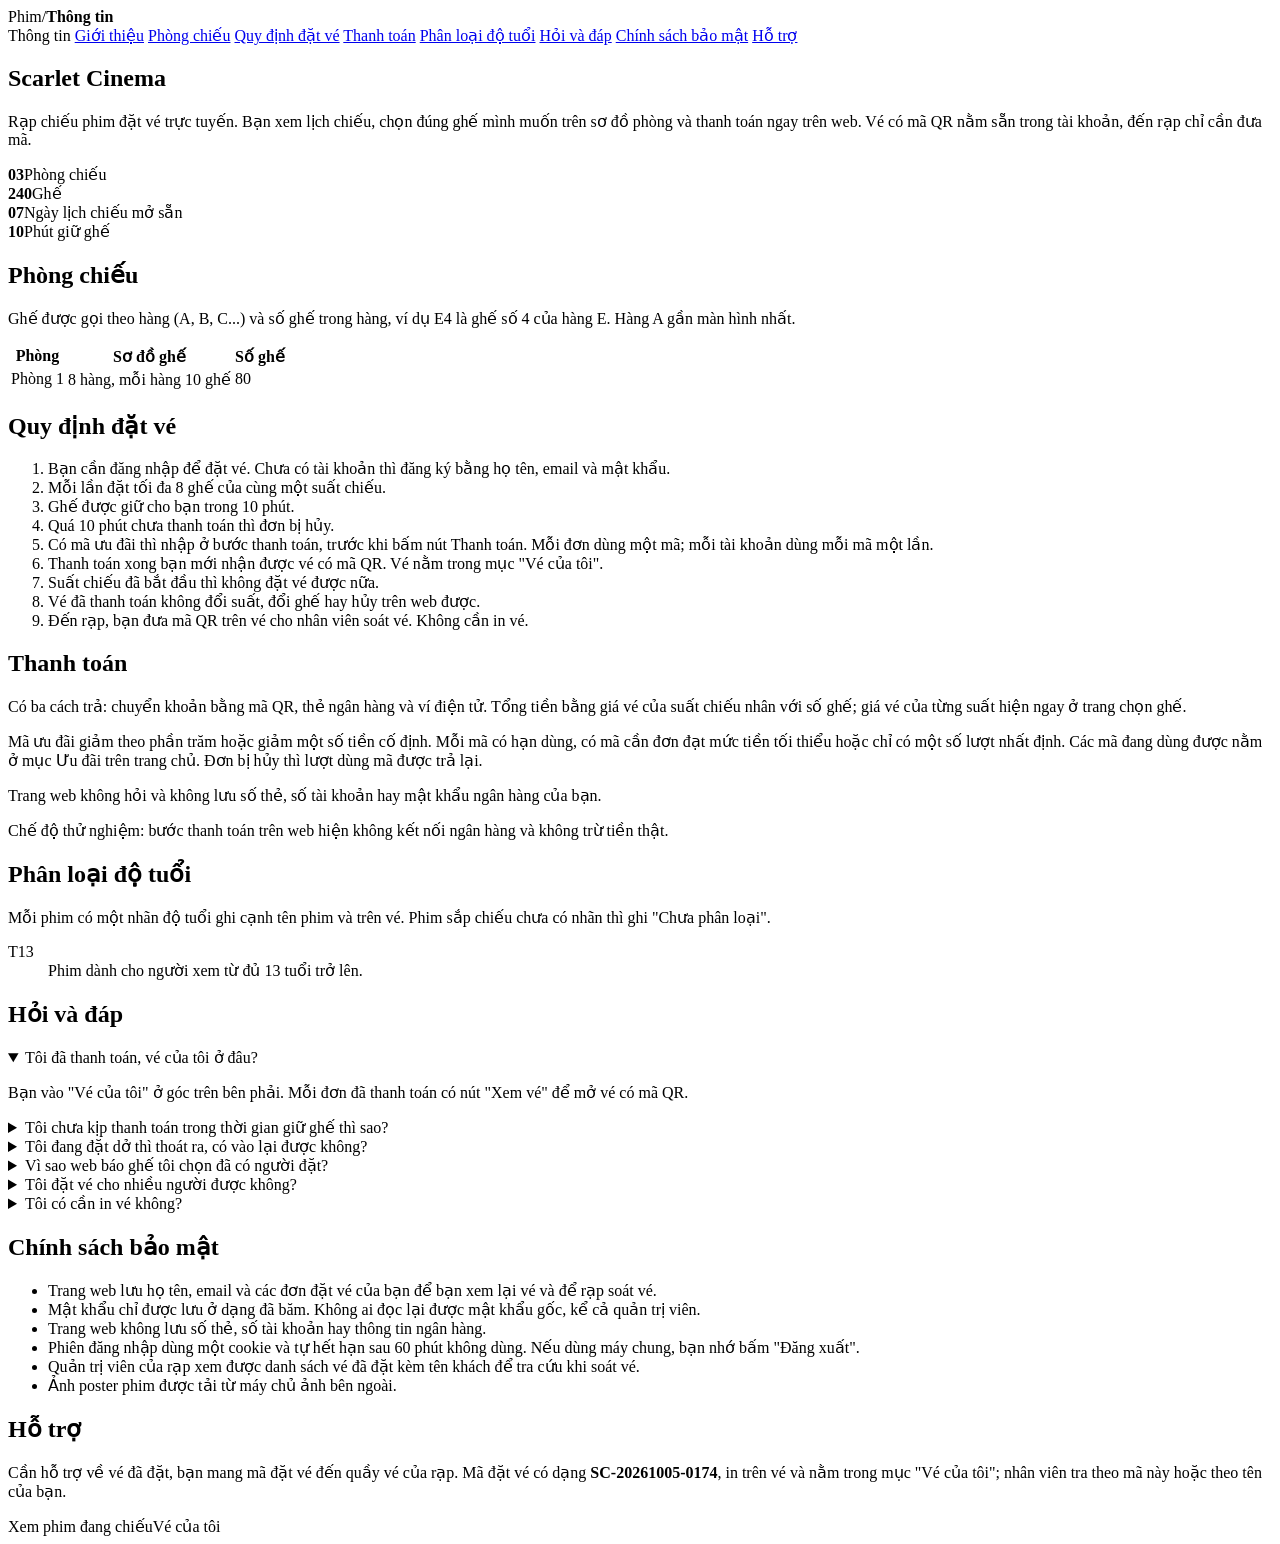
<file: src/main/resources/templates/thong-tin.html>
<!doctype html>
<html lang="vi" data-bs-theme="dark" xmlns:th="http://www.thymeleaf.org">
<head th:replace="~{fragments/khung :: dau('Thông tin')}"></head>
<body>
<div th:replace="~{fragments/khung :: nen}"></div>
<header th:replace="~{fragments/khung :: thanh('')}"></header>
<main>
<div class="khung">
  <nav class="duong-dan so"><a th:href="@{/}">Phim</a><span>/</span><b>Thông tin</b></nav>
  <div class="thong-tin">
    <!-- Mục lục, đứng yên bên trái khi cuộn trang -->
    <nav class="muc-luc" aria-label="Mục lục">
      <span class="so">Thông tin</span>
      <a href="#gioi-thieu">Giới thiệu</a>
      <a href="#phong-chieu">Phòng chiếu</a>
      <a href="#dat-ve">Quy định đặt vé</a>
      <a href="#thanh-toan">Thanh toán</a>
      <a href="#do-tuoi">Phân loại độ tuổi</a>
      <a href="#hoi-dap">Hỏi và đáp</a>
      <a href="#bao-mat">Chính sách bảo mật</a>
      <a href="#ho-tro">Hỗ trợ</a>
    </nav>

    <div class="noi-dung">
      <section id="gioi-thieu">
        <h1 class="td">Scarlet Cinema</h1>
        <p class="mo-bai">Rạp chiếu phim đặt vé trực tuyến. Bạn xem lịch chiếu, chọn đúng ghế mình muốn trên sơ đồ phòng và thanh toán ngay trên web. Vé có mã QR nằm sẵn trong tài khoản, đến rạp chỉ cần đưa mã.</p>
        <div class="so-lieu">
          <div><b th:text="${@fmt.haiSo(#lists.size(dsPhong))}">03</b><span class="so">Phòng chiếu</span></div>
          <div><b th:text="${tongGhe}">240</b><span class="so">Ghế</span></div>
          <div><b>07</b><span class="so">Ngày lịch chiếu mở sẵn</span></div>
          <div><b th:text="${@fmt.haiSo(phutGiu)}">10</b><span class="so">Phút giữ ghế</span></div>
        </div>
      </section>

      <section id="phong-chieu">
        <h2 class="td">Phòng chiếu</h2>
        <p>Ghế được gọi theo hàng (A, B, C...) và số ghế trong hàng, ví dụ E4 là ghế số 4 của hàng E. Hàng A gần màn hình nhất.</p>
        <div class="bang-cuon">
          <table class="bang">
            <thead><tr><th>Phòng</th><th>Sơ đồ ghế</th><th class="phai">Số ghế</th></tr></thead>
            <tbody>
              <tr th:each="r : ${dsPhong}">
                <td class="dam" th:text="${r.name()}">Phòng 1</td>
                <td class="mo" th:text="${r.seatRows() + ' hàng, mỗi hàng ' + r.seatsPerRow() + ' ghế'}">8 hàng, mỗi hàng 10 ghế</td>
                <td class="phai chu-so" th:text="${r.totalSeats()}">80</td>
              </tr>
            </tbody>
          </table>
        </div>
      </section>

      <section id="dat-ve">
        <h2 class="td">Quy định đặt vé</h2>
        <ol class="buoc">
          <li>Bạn cần đăng nhập để đặt vé. Chưa có tài khoản thì đăng ký bằng họ tên, email và mật khẩu.</li>
          <li th:text="${'Mỗi lần đặt tối đa ' + toiDa + ' ghế của cùng một suất chiếu.'}">Mỗi lần đặt tối đa 8 ghế của cùng một suất chiếu.</li>
          <li th:text="${'Sau khi bấm &quot;Tiếp tục thanh toán&quot;, ghế được giữ cho bạn trong ' + phutGiu + ' phút. Trong lúc đó người khác không chọn được các ghế này.'}">Ghế được giữ cho bạn trong 10 phút.</li>
          <li th:text="${'Quá ' + phutGiu + ' phút chưa thanh toán, hoặc bạn bấm &quot;Hủy đơn&quot;, thì đơn bị hủy và ghế được mở bán lại.'}">Quá 10 phút chưa thanh toán thì đơn bị hủy.</li>
          <li>Có mã ưu đãi thì nhập ở bước thanh toán, trước khi bấm nút Thanh toán. Mỗi đơn dùng một mã; mỗi tài khoản dùng mỗi mã một lần.</li>
          <li>Thanh toán xong bạn mới nhận được vé có mã QR. Vé nằm trong mục "Vé của tôi".</li>
          <li>Suất chiếu đã bắt đầu thì không đặt vé được nữa.</li>
          <li>Vé đã thanh toán không đổi suất, đổi ghế hay hủy trên web được.</li>
          <li>Đến rạp, bạn đưa mã QR trên vé cho nhân viên soát vé. Không cần in vé.</li>
        </ol>
      </section>

      <section id="thanh-toan">
        <h2 class="td">Thanh toán</h2>
        <p>Có ba cách trả: chuyển khoản bằng mã QR, thẻ ngân hàng và ví điện tử. Tổng tiền bằng giá vé của suất chiếu nhân với số ghế; giá vé của từng suất hiện ngay ở trang chọn ghế.</p>
        <p>Mã ưu đãi giảm theo phần trăm hoặc giảm một số tiền cố định. Mỗi mã có hạn dùng, có mã cần đơn đạt mức tiền tối thiểu hoặc chỉ có một số lượt nhất định. Các mã đang dùng được nằm ở mục <a class="lien-ket" th:href="@{/} + '#uu-dai'">Ưu đãi</a> trên trang chủ. Đơn bị hủy thì lượt dùng mã được trả lại.</p>
        <p>Trang web không hỏi và không lưu số thẻ, số tài khoản hay mật khẩu ngân hàng của bạn.</p>
        <p class="thong-bao nhe">Chế độ thử nghiệm: bước thanh toán trên web hiện không kết nối ngân hàng và không trừ tiền thật.</p>
      </section>

      <section id="do-tuoi">
        <h2 class="td">Phân loại độ tuổi</h2>
        <p>Mỗi phim có một nhãn độ tuổi ghi cạnh tên phim và trên vé. Phim sắp chiếu chưa có nhãn thì ghi "Chưa phân loại".</p>
        <dl class="do-tuoi">
          <th:block th:each="muc : ${doTuoi}"><dt th:text="${muc.key}">T13</dt><dd th:text="${muc.value}">Phim dành cho người xem từ đủ 13 tuổi trở lên.</dd></th:block>
        </dl>
      </section>

      <section id="hoi-dap">
        <h2 class="td">Hỏi và đáp</h2>
        <details class="hoi" open>
          <summary>Tôi đã thanh toán, vé của tôi ở đâu?</summary>
          <p>Bạn vào "Vé của tôi" ở góc trên bên phải. Mỗi đơn đã thanh toán có nút "Xem vé" để mở vé có mã QR.</p>
        </details>
        <details class="hoi">
          <summary>Tôi chưa kịp thanh toán trong thời gian giữ ghế thì sao?</summary>
          <p>Đơn tự hủy và ghế được mở bán lại. Bạn chọn lại ghế rồi đặt lại như bình thường.</p>
        </details>
        <details class="hoi">
          <summary>Tôi đang đặt dở thì thoát ra, có vào lại được không?</summary>
          <p>Được, miễn là còn trong thời gian giữ ghế. Bạn vào "Vé của tôi": đơn đang ghi "Chờ thanh toán" có nút "Thanh toán" để trả tiếp.</p>
        </details>
        <details class="hoi">
          <summary>Vì sao web báo ghế tôi chọn đã có người đặt?</summary>
          <p>Trong lúc bạn chọn, một người khác đã giữ hoặc mua ghế đó trước. Mỗi ghế của một suất chiếu chỉ bán một lần, nên bạn chọn ghế khác rồi tiếp tục.</p>
        </details>
        <details class="hoi">
          <summary>Tôi đặt vé cho nhiều người được không?</summary>
          <p th:text="${'Được. Mỗi lần đặt tối đa ' + toiDa + ' ghế; cần nhiều hơn thì bạn đặt thêm một lần nữa.'}">Được. Mỗi lần đặt tối đa 8 ghế.</p>
        </details>
        <details class="hoi">
          <summary>Tôi có cần in vé không?</summary>
          <p>Không. Bạn mở vé trên điện thoại và đưa mã QR cho nhân viên soát vé.</p>
        </details>
      </section>

      <section id="bao-mat">
        <h2 class="td">Chính sách bảo mật</h2>
        <ul class="gach">
          <li>Trang web lưu họ tên, email và các đơn đặt vé của bạn để bạn xem lại vé và để rạp soát vé.</li>
          <li>Mật khẩu chỉ được lưu ở dạng đã băm. Không ai đọc lại được mật khẩu gốc, kể cả quản trị viên.</li>
          <li>Trang web không lưu số thẻ, số tài khoản hay thông tin ngân hàng.</li>
          <li>Phiên đăng nhập dùng một cookie và tự hết hạn sau 60 phút không dùng. Nếu dùng máy chung, bạn nhớ bấm "Đăng xuất".</li>
          <li>Quản trị viên của rạp xem được danh sách vé đã đặt kèm tên khách để tra cứu khi soát vé.</li>
          <li>Ảnh poster phim được tải từ máy chủ ảnh bên ngoài.</li>
        </ul>
      </section>

      <section id="ho-tro">
        <h2 class="td">Hỗ trợ</h2>
        <p>Cần hỗ trợ về vé đã đặt, bạn mang mã đặt vé đến quầy vé của rạp. Mã đặt vé có dạng <b class="ma-mau">SC-20261005-0174</b>, in trên vé và nằm trong mục "Vé của tôi"; nhân viên tra theo mã này hoặc theo tên của bạn.</p>
        <div class="ct-nut"><a class="nut nut-do" th:href="@{/} + '#dang-chieu'">Xem phim đang chiếu</a><a class="nut nut-vien" th:href="@{/ve-cua-toi}">Vé của tôi</a></div>
      </section>
    </div>
  </div>
</div>
</main>
<footer th:replace="~{fragments/khung :: chan}"></footer>
</body>
</html>
</file>
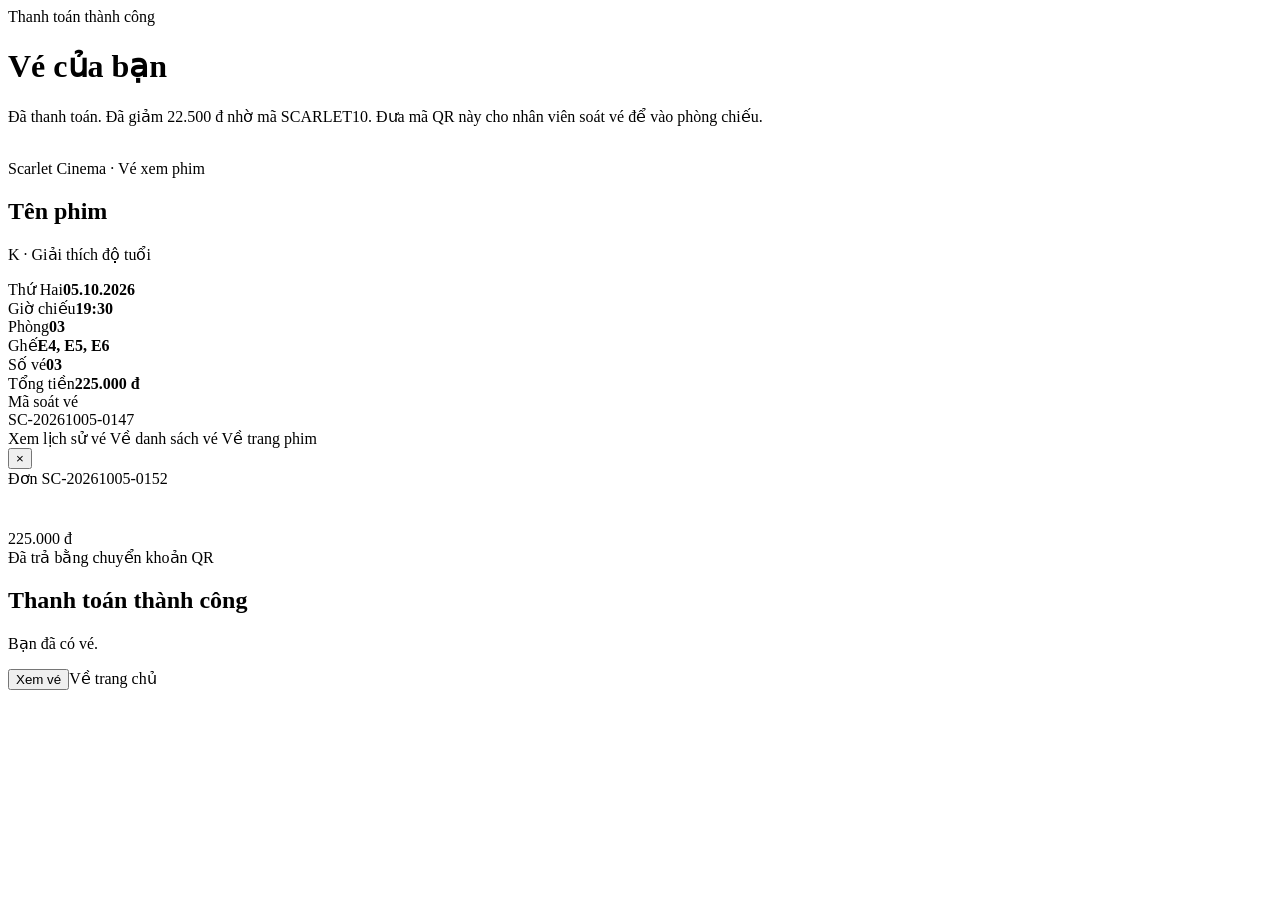
<file: src/main/resources/templates/ve.html>
<!doctype html>
<html lang="vi" data-bs-theme="dark" xmlns:th="http://www.thymeleaf.org">
<head th:replace="~{fragments/khung :: dau('Vé của bạn')}"></head>
<body>
<div th:replace="~{fragments/khung :: nen}"></div>
<header th:replace="~{fragments/khung :: thanh('ve')}"></header>
<main>
<div class="khung" style="max-width:1010px">
  <div class="dau-ve">
    <span class="so" th:text="${vuaDat != null ? 'Thanh toán thành công' : 'Vé điện tử'}">Thanh toán thành công</span>
    <h1 class="td">Vé của bạn</h1>
    <p>
      <th:block th:text="${'Đã thanh toán ' + @fmt.tien(ve.totalAmount()) + ' bằng ' + ve.methodLabel() + ' lúc ' + @fmt.gio(ve.paidAt()) + ' ngày ' + @fmt.ngay(ve.paidAt()) + '.'}">Đã thanh toán.</th:block>
      <th:block th:if="${ve.discounted()}" th:text="${'Đã giảm ' + @fmt.tien(ve.discountAmount()) + ' nhờ mã ' + ve.promoCode() + '.'}">Đã giảm 22.500 đ nhờ mã SCARLET10.</th:block>
      Đưa mã QR này cho nhân viên soát vé để vào phòng chiếu.
    </p>
  </div>

  <div class="ve">
    <div class="anh"><img th:replace="~{fragments/khung :: anh(${ve.posterUrl()}, ${ve.movieId()}, ${ve.movieTitle()}, '')}"></div>
    <div class="than">
      <span class="so">Scarlet Cinema · Vé xem phim</span>
      <h2 class="td" th:classappend="${ve.sizeClass()}" th:text="${ve.movieTitle()}">Tên phim</h2>
      <p class="luu-y" th:if="${ve.ageRating() != null}" th:text="${ve.ageRating() + ' · ' + ve.ratingNote()}">K · Giải thích độ tuổi</p>
      <div class="luoi">
        <div><span class="so" th:text="${@fmt.thu(ve.startTime())}">Thứ Hai</span><b th:text="${@fmt.ngay(ve.startTime())}">05.10.2026</b></div>
        <div><span class="so">Giờ chiếu</span><b th:text="${@fmt.gio(ve.startTime())}">19:30</b></div>
        <div><span class="so">Phòng</span><b th:text="${ve.roomShort()}">03</b></div>
        <div><span class="so">Ghế</span><b th:classappend="${ve.ticketCount() > 4} ? 'nhieu'" th:text="${ve.seats()}">E4, E5, E6</b></div>
        <div><span class="so">Số vé</span><b th:text="${@fmt.haiSo(ve.ticketCount())}">03</b></div>
        <div><span class="so">Tổng tiền</span><b th:text="${@fmt.tien(ve.totalAmount())}">225.000 đ</b></div>
      </div>
    </div>
    <div class="cuong">
      <span class="so">Mã soát vé</span>
      <!-- Mã QR do máy chủ tạo bằng thư viện ZXing, nội dung là mã đặt vé -->
      <div class="qr" th:utext="${qr}"></div>
      <div class="ma" th:text="${ve.code()}">SC-20261005-0147</div>
    </div>
  </div>

  <div class="sau-ve">
    <a class="nut nut-vien" th:unless="${nguoiDung.admin()}" th:href="@{/ve-cua-toi}">Xem lịch sử vé</a>
    <a class="nut nut-vien" th:if="${nguoiDung.admin()}" th:href="@{/quan-tri/ve}">Về danh sách vé</a>
    <a class="nut nut-do" th:href="@{/}">Về trang phim</a>
  </div>
</div>
</main>
<footer th:replace="~{fragments/khung :: chan}"></footer>

<!-- Thông báo "Thanh toán thành công": chỉ hiện một lần, ngay sau khi vừa thanh toán xong.
     Bấm "Xem vé" hoặc dấu × thì thông báo đóng lại và thấy vé; bấm "Về trang chủ" thì quay lại trang phim (vé vẫn nằm trong mục Vé của tôi). -->
<th:block th:if="${vuaDat != null}">
<div class="modal fade" id="da-thanh-toan" tabindex="-1" aria-label="Thanh toán thành công">
  <div class="modal-dialog modal-dialog-centered" style="max-width:440px"><div class="modal-content qc">
    <div class="phieu-lon">
      <button class="dong" data-bs-dismiss="modal" aria-label="Đóng">&times;</button>
      <div class="tren">
        <span class="so" th:text="${'Đơn ' + ve.code()}">Đơn SC-20261005-0152</span>
        <div class="dau-tich" aria-hidden="true">
          <svg viewBox="0 0 24 24" width="38" height="38"><path d="M5 12.5l4.5 4.5L19 7.5" fill="none" stroke="#fff" stroke-width="2.6" stroke-linecap="round" stroke-linejoin="round"/></svg>
        </div>
        <div class="gia-tri so-tien" th:text="${@fmt.tien(ve.totalAmount())}">225.000 đ</div>
        <span class="so" th:text="${'Đã trả bằng ' + ve.methodLabel()}">Đã trả bằng chuyển khoản QR</span>
      </div>
      <div class="duoi">
        <h2 class="td">Thanh toán thành công</h2>
        <p th:text="${'Bạn đã có ' + ve.ticketCount() + ' vé xem phim ' + ve.movieTitle() + '. Đưa mã QR trên vé cho nhân viên soát vé để vào phòng chiếu.'}">Bạn đã có vé.</p>
        <button class="nut nut-do" type="button" data-bs-dismiss="modal">Xem vé</button><a class="de-sau" th:href="@{/}">Về trang chủ</a>
      </div>
    </div>
  </div></div>
</div>
<script th:src="@{/js/bootstrap.bundle.min.js}"></script>
<script>
  document.addEventListener("DOMContentLoaded", function () {
    new bootstrap.Modal(document.getElementById("da-thanh-toan")).show();
  });
</script>
</th:block>
</body>
</html>
</file>
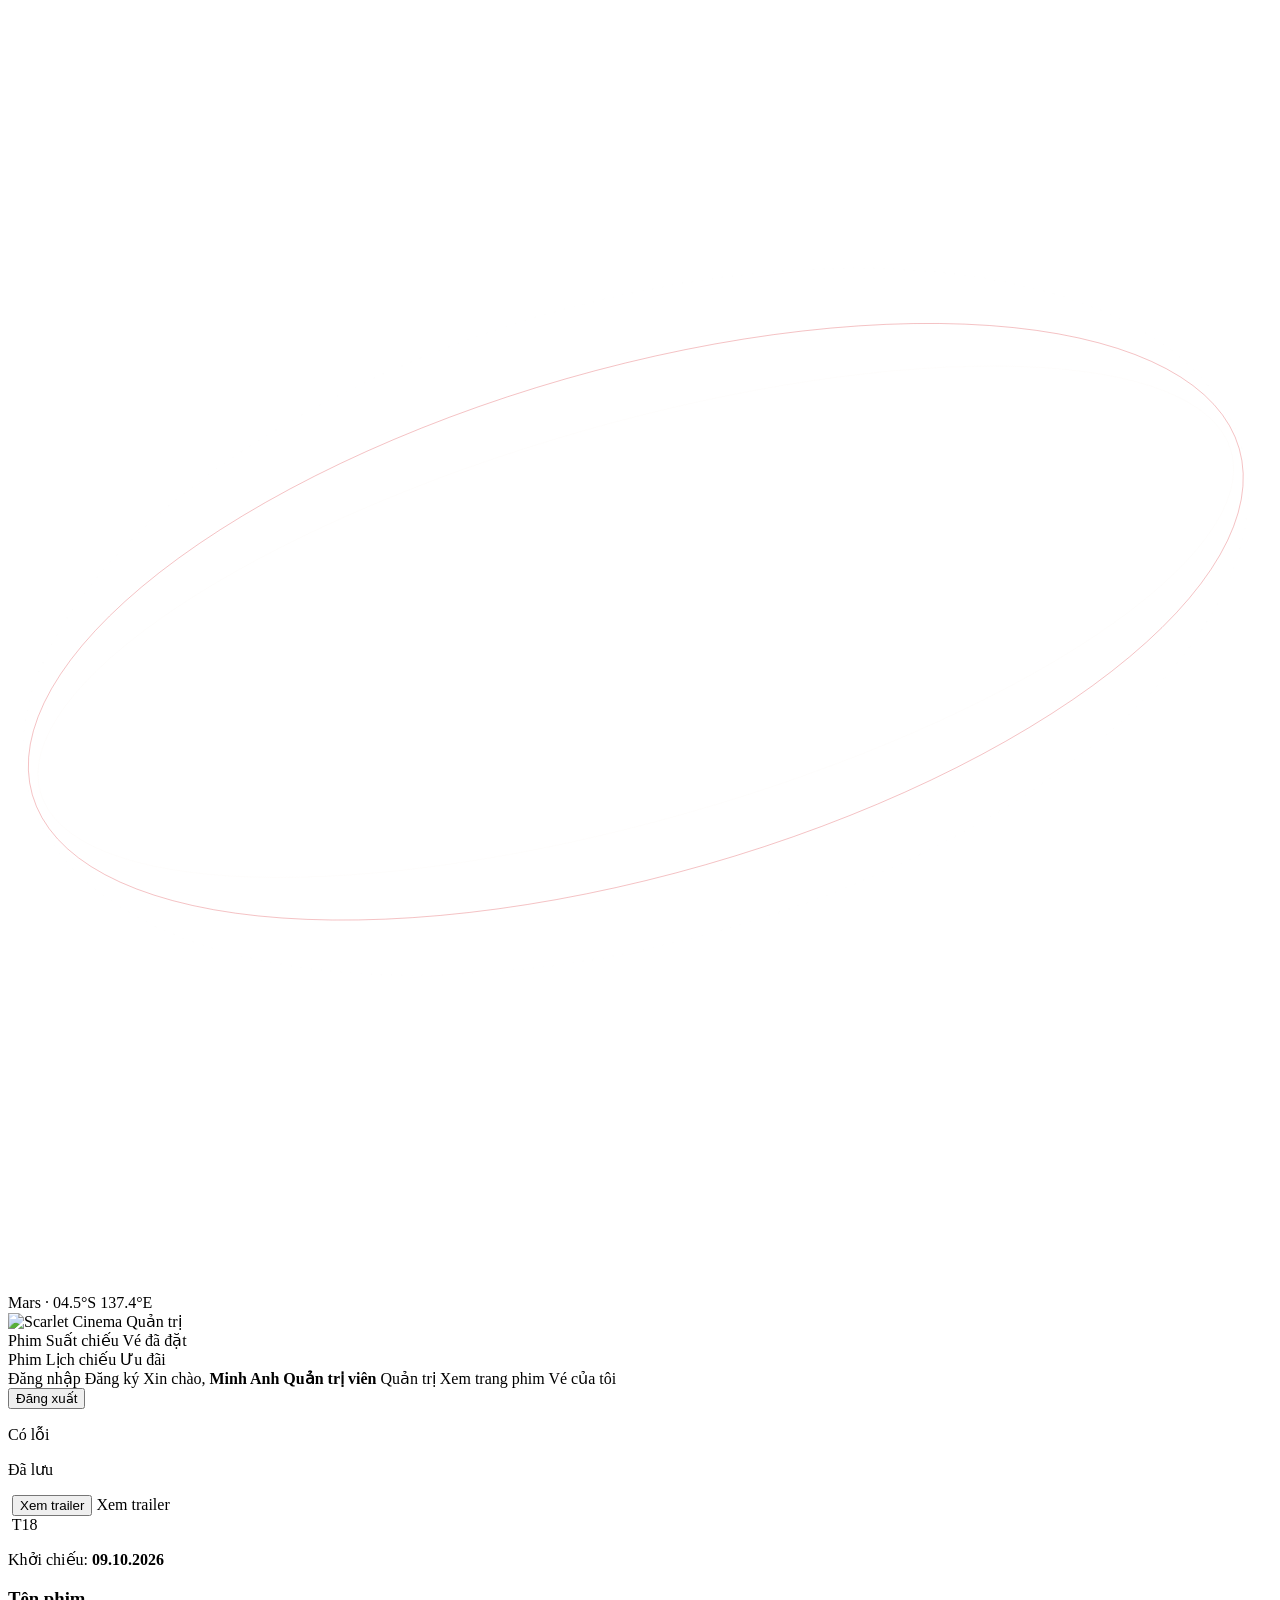
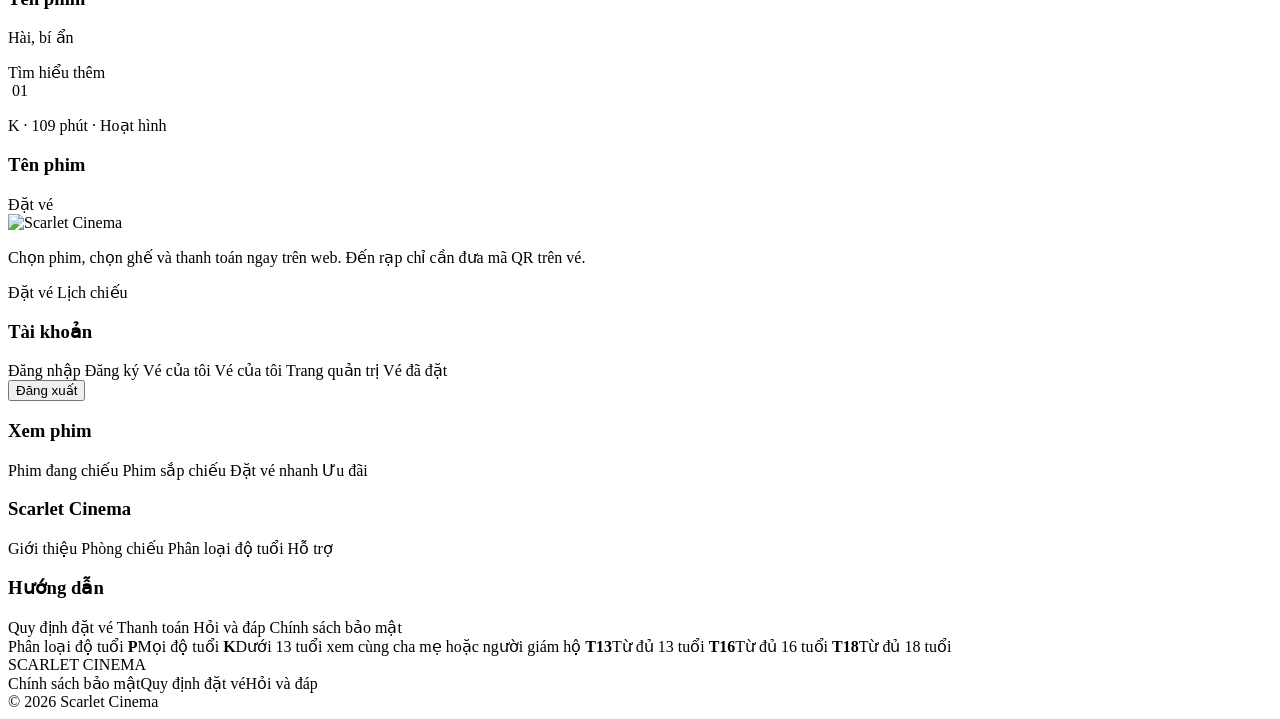
<file: src/main/resources/templates/fragments/khung.html>
<!doctype html>
<!-- Các mảnh dùng chung cho mọi trang: phần đầu, thanh điều hướng, chân trang, ảnh poster, thẻ phim đang chiếu, thẻ phim sắp chiếu, thông báo, nền vũ trụ -->
<html lang="vi" xmlns:th="http://www.thymeleaf.org">

<head th:fragment="dau(tieuDe)">
  <meta charset="utf-8">
  <meta name="viewport" content="width=device-width, initial-scale=1">
  <!-- Tên rạp đứng trước để thẻ trình duyệt hẹp vẫn đọc được tên; trang chủ (tieuDe để trống) dùng câu giới thiệu ngắn -->
  <title th:text="${#strings.isEmpty(tieuDe)} ? 'Scarlet Cinema - Đặt vé xem phim' : 'Scarlet Cinema | ' + ${tieuDe}">Scarlet Cinema</title>
  <link rel="icon" type="image/svg+xml" th:href="@{/img/logo-bieu-tuong.svg}">
  <link rel="alternate icon" th:href="@{/favicon.ico}">
  <link rel="stylesheet" th:href="@{/css/bootstrap.min.css}">
  <!-- Tham số v đổi mỗi lần web khởi động lại, để trình duyệt luôn tải bản CSS mới -->
  <link rel="stylesheet" th:href="@{/css/style.css(v=${@fmt.phienBan()})}">
  <script>
    // Ảnh poster lấy qua đường dẫn. Nếu không tải được thì thử ảnh dự phòng, cuối cùng dùng ảnh trống.
    function anhLoi(anh) {
      var duPhong = anh.getAttribute("data-du-phong");
      anh.removeAttribute("data-du-phong");
      if (duPhong) { anh.src = duPhong; return; }
      anh.onerror = null;
      anh.src = "/img/poster-trong.svg";
    }
    // Nền vũ trụ trôi theo khi cuộn trang. Mỗi khung hình, nền tiến một phần quãng đường tới vị trí cuộn thật (trôi theo, trễ rất nhẹ)
    // nên chuyển động liền mạch dù trang cuộn theo từng nấc con lăn chuột. Chỉ đổi thuộc tính transform của ba lớp
    // (sao Hỏa, sao nền, sao băng): trình duyệt dời lớp ảnh đã vẽ sẵn chứ không phải vẽ lại nền ở từng khung hình.
    (function () {
      var hanhTinh, sao, bang, dich = 0, hien = 0, dangChay = false, truoc = 0;
      function dat(c) {
        // Sao Hỏa nhô lên tối đa 230 điểm ảnh và trôi sang trái tối đa 60; ô sao rộng 1024 nên dời quá 1024 thì quay vòng
        if (hanhTinh) { hanhTinh.style.transform = "translate3d(" + Math.max(c * -0.03, -60).toFixed(2) + "px," + Math.max(c * -0.13, -230).toFixed(2) + "px,0)"; }
        if (sao) { sao.style.transform = "translate3d(0," + (-((c * 0.05) % 1024)).toFixed(2) + "px,0)"; }
        if (bang) { bang.style.transform = "translate3d(0," + (c * -0.02).toFixed(2) + "px,0)"; }
      }
      function buoc(luc) {
        var khoang = Math.min(64, Math.max(0, luc - truoc));
        truoc = luc;
        hien += (dich - hien) * (1 - Math.exp(-khoang / 110));
        if (Math.abs(dich - hien) < 0.4) { hien = dich; dangChay = false; }
        dat(hien);
        if (dangChay) { requestAnimationFrame(buoc); }
      }
      function cuon() {
        dich = window.scrollY || 0;
        if (!dangChay) { dangChay = true; truoc = performance.now(); requestAnimationFrame(buoc); }
      }
      document.addEventListener("DOMContentLoaded", function () {
        hanhTinh = document.querySelector(".vt-hanh-tinh");
        sao = document.querySelector(".vt-sao");
        bang = document.querySelector(".vt-bang");
        // Lúc mới mở trang: đặt nền đúng chỗ ngay, không trôi từ đầu trang xuống
        dich = hien = window.scrollY || 0;
        dat(hien);
        window.addEventListener("scroll", cuon, { passive: true });
      });
    })();
    // Ảnh nền của phim nổi bật. Nếu không tải được thì hiện poster đặt nghiêng bên phải; hết ảnh để thử thì ẩn đi.
    function anhNenLoi(anh) {
      var ds = (anh.getAttribute("data-du-phong") || "").split(" ").filter(Boolean);
      anh.className = "anh-nen du-phong";
      if (!ds.length) { anh.onerror = null; anh.style.display = "none"; return; }
      anh.setAttribute("data-du-phong", ds.slice(1).join(" "));
      anh.src = ds.shift();
    }
  </script>
</head>

<body>

<!-- Nền vũ trụ dùng chung cho mọi trang, nằm cố định SAU toàn bộ nội dung: sao thưa, sao băng vụt qua, quầng sáng, lưới kẻ mờ,
     quỹ đạo có vệ tinh, và sao Hỏa ló lên ở góc dưới bên phải với mép phát sáng tỏa ra. Cuộn trang thì nền trôi theo.
     Ảnh sao-hoa.webp và sao.png do dự án tự vẽ bằng tính toán. -->
<div class="vu-tru" th:fragment="nen" aria-hidden="true">
  <div class="vt-sao"></div>
  <div class="vt-may"></div>
  <div class="vt-luoi"></div>
  <div class="vt-bang"><i></i><i></i><i></i><i></i><i></i><i></i><i></i><i></i><i></i><i></i></div>
  <div class="vt-hanh-tinh">
    <div class="vt-song"></div><div class="vt-song"></div>
    <div class="vt-quang"></div>
    <svg class="vt-quy-dao" viewBox="0 0 1500 1500" fill="none">
      <g transform="rotate(-16 750 750)">
        <ellipse cx="750" cy="750" rx="735" ry="235" stroke="rgba(244,238,226,.13)"/>
        <ellipse cx="750" cy="750" rx="745" ry="300" stroke="rgba(215,38,46,.30)"/>
        <ellipse cx="750" cy="750" rx="748" ry="380" stroke="rgba(244,238,226,.10)" stroke-dasharray="2 10"/>
      </g>
    </svg>
    <div class="vt-ve-tinh"><i></i></div><div class="vt-ve-tinh cham-2"><i></i></div>
    <img th:src="@{/img/sao-hoa.webp(v=${@fmt.phienBan()})}" alt="">
    <div class="vt-loe"></div>
  </div>
  <span class="vt-toa-do">Mars · 04.5°S 137.4°E</span>
</div>

<!-- Thanh điều hướng. muc: mục đang xem (phim, ve, qt-phim, qt-suat, qt-ve hoặc để trống) -->
<header class="dau-trang" th:fragment="thanh(muc)"><div class="khung">
  <a class="logo" th:href="@{/}"><img th:src="@{/img/logo.svg}" width="139" height="40" alt="Scarlet Cinema"></a>

  <th:block th:if="${#strings.startsWith(muc, 'qt-')}">
    <span class="huy-hieu">Quản trị</span>
    <nav class="menu">
      <a th:classappend="${muc == 'qt-phim'} ? 'dang-xem'" th:href="@{/quan-tri/phim}">Phim</a>
      <a th:classappend="${muc == 'qt-suat'} ? 'dang-xem'" th:href="@{/quan-tri/suat-chieu}">Suất chiếu</a>
      <a th:classappend="${muc == 'qt-ve'} ? 'dang-xem'" th:href="@{/quan-tri/ve}">Vé đã đặt</a>
    </nav>
  </th:block>
  <nav class="menu" th:unless="${#strings.startsWith(muc, 'qt-')}">
    <a th:classappend="${muc == 'phim'} ? 'dang-xem'" th:href="@{/}">Phim</a>
    <a th:href="@{/} + '#dang-chieu'">Lịch chiếu</a>
    <a th:href="@{/} + '#uu-dai'">Ưu đãi</a>
  </nav>

  <div class="tai-khoan">
    <th:block th:if="${nguoiDung == null}">
      <a class="lien-ket" th:href="@{/dang-nhap}">Đăng nhập</a>
      <a class="nut nut-do nut-nho" th:href="@{/dang-ky}">Đăng ký</a>
    </th:block>
    <th:block th:if="${nguoiDung != null}">
      <span class="ten" th:unless="${nguoiDung.admin()}">Xin chào, <b th:text="${nguoiDung.shortName()}">Minh Anh</b></span>
      <span class="ten" th:if="${nguoiDung.admin()}"><b th:text="${nguoiDung.fullName()}">Quản trị viên</b></span>
      <a class="lien-ket" th:if="${nguoiDung.admin() and !#strings.startsWith(muc, 'qt-')}" th:href="@{/quan-tri/phim}">Quản trị</a>
      <a class="lien-ket" th:if="${nguoiDung.admin() and #strings.startsWith(muc, 'qt-')}" th:href="@{/}">Xem trang phim</a>
      <a class="lien-ket" th:unless="${nguoiDung.admin()}" th:href="@{/ve-cua-toi}">Vé của tôi</a>
      <form class="dang-xuat" method="post" th:action="@{/dang-xuat}"><button class="lien-ket" type="submit">Đăng xuất</button></form>
    </th:block>
  </div>
</div></header>

<!-- Thông báo sau một thao tác: loi (màu đỏ) hoặc thongBao (màu xanh) -->
<th:block th:fragment="thongBao">
  <p class="thong-bao" th:if="${loi != null}" th:text="${loi}">Có lỗi</p>
  <p class="thong-bao tot" th:if="${thongBao != null}" th:text="${thongBao}">Đã lưu</p>
</th:block>

<!-- Ảnh poster của một phim. url: đường dẫn ảnh, ma: mã phim, ten: tên phim, lop: lớp CSS -->
<img th:fragment="anh(url, ma, ten, lop)" th:class="${lop}" th:src="${url != null ? url : '/posters/p' + ma + '.jpg'}"
     th:attr="data-du-phong=${url != null ? '/posters/p' + ma + '.jpg' : null}"
     referrerpolicy="no-referrer" loading="lazy" onerror="anhLoi(this)" th:alt="'Poster phim ' + ${ten}">

<!-- Nút "Xem trailer" của một phim.
     Phim có đường dẫn trailer (cột trailer_url): bấm thì phát video ngay trên web, trong khung ở cuối trang (xem fragment chan).
     Phim chưa có: mở kết quả tìm trailer trên YouTube ở thẻ mới. -->
<th:block th:fragment="nutTrailer(p)">
  <button class="trailer" type="button" th:if="${p.youtubeId() != null}" th:attr="data-trailer=${p.youtubeId()},data-ten=${p.title()}">Xem trailer</button>
  <a class="trailer" th:if="${p.youtubeId() == null}" target="_blank" rel="noopener" th:href="@{https://www.youtube.com/results(search_query=${p.title() + ' trailer'})}">Xem trailer</a>
</th:block>

<!-- Thẻ của một phim sắp chiếu: poster có nhãn độ tuổi, ngày khởi chiếu, tên phim, hai nút.
     p: phim; chiTiet: true thì hiện thêm dòng thể loại (dùng ở trang liệt kê phim sắp chiếu) -->
<article class="the-sap" th:fragment="theSap(p, chiTiet)">
  <a class="poster" th:href="@{/phim/{id}(id=${p.id()})}">
    <img th:replace="~{fragments/khung :: anh(${p.posterUrl()}, ${p.id()}, ${p.title()}, '')}">
    <span class="nhan-tuoi" th:classappend="${p.ageRating() == null} ? 'chua'" th:text="${p.ageRating() != null ? p.ageRating() : 'Chưa phân loại'}">T18</span>
  </a>
  <p class="ngay-chieu">Khởi chiếu: <b th:text="${@fmt.ngay(p.releaseDate())}">09.10.2026</b></p>
  <h3 class="td"><a th:href="@{/phim/{id}(id=${p.id()})}" th:text="${p.title()}">Tên phim</a></h3>
  <p class="the-loai so" th:if="${chiTiet}" th:text="${p.genre()}">Hài, bí ẩn</p>
  <div class="hang-nut">
    <th:block th:replace="~{fragments/khung :: nutTrailer(${p})}"></th:block>
    <a class="nut nut-do nut-nho" th:href="@{/phim/{id}(id=${p.id()})}">Tìm hiểu thêm</a>
  </div>
</article>

<!-- Thẻ của một phim đang chiếu, cùng kiểu chữ với thẻ phim sắp chiếu: poster có số thứ tự, dòng thông tin, tên phim, hai nút.
     p: phim; thuTu: số thứ tự trong lưới -->
<article class="phim the-sap" th:fragment="theDangChieu(p, thuTu)">
  <a class="poster" th:href="@{/phim/{id}(id=${p.id()})}">
    <img th:replace="~{fragments/khung :: anh(${p.posterUrl()}, ${p.id()}, ${p.title()}, '')}">
    <span class="thu-tu" th:text="${@fmt.haiSo(thuTu)}">01</span>
  </a>
  <p class="ngay-chieu" th:text="${p.info()}">K · 109 phút · Hoạt hình</p>
  <h3 class="td"><a th:href="@{/phim/{id}(id=${p.id()})}" th:text="${p.title()}">Tên phim</a></h3>
  <div class="hang-nut">
    <th:block th:replace="~{fragments/khung :: nutTrailer(${p})}"></th:block>
    <a class="nut nut-do nut-nho" th:href="@{/phim/{id}(id=${p.id()})} + '#lich-chieu'">Đặt vé</a>
  </div>
</article>

<!-- Chân trang: logo, các nhóm liên kết, chú thích phân loại độ tuổi, dòng bản quyền -->
<footer class="chan-trang" th:fragment="chan"><div class="khung">
  <div class="ct-luoi">
    <div class="ct-hieu">
      <a class="logo" th:href="@{/}"><img th:src="@{/img/logo.svg}" width="139" height="40" alt="Scarlet Cinema"></a>
      <p>Chọn phim, chọn ghế và thanh toán ngay trên web. Đến rạp chỉ cần đưa mã QR trên vé.</p>
      <div class="ct-nut">
        <a class="nut nut-do" th:href="@{/} + '#dat-nhanh'">Đặt vé</a>
        <a class="nut nut-vien" th:href="@{/} + '#dang-chieu'">Lịch chiếu</a>
      </div>
    </div>
    <nav class="ct-cot" aria-label="Tài khoản">
      <h3>Tài khoản</h3>
      <th:block th:if="${nguoiDung == null}">
        <a th:href="@{/dang-nhap}">Đăng nhập</a>
        <a th:href="@{/dang-ky}">Đăng ký</a>
        <a th:href="@{/ve-cua-toi}">Vé của tôi</a>
      </th:block>
      <th:block th:if="${nguoiDung != null}">
        <a th:unless="${nguoiDung.admin()}" th:href="@{/ve-cua-toi}">Vé của tôi</a>
        <a th:if="${nguoiDung.admin()}" th:href="@{/quan-tri/phim}">Trang quản trị</a>
        <a th:if="${nguoiDung.admin()}" th:href="@{/quan-tri/ve}">Vé đã đặt</a>
        <form method="post" th:action="@{/dang-xuat}"><button type="submit">Đăng xuất</button></form>
      </th:block>
    </nav>
    <nav class="ct-cot" aria-label="Xem phim">
      <h3>Xem phim</h3>
      <a th:href="@{/} + '#dang-chieu'">Phim đang chiếu</a>
      <a th:href="@{/phim-sap-chieu}">Phim sắp chiếu</a>
      <a th:href="@{/} + '#dat-nhanh'">Đặt vé nhanh</a>
      <a th:href="@{/} + '#uu-dai'">Ưu đãi</a>
    </nav>
    <nav class="ct-cot" aria-label="Scarlet Cinema">
      <h3>Scarlet Cinema</h3>
      <a th:href="@{/thong-tin} + '#gioi-thieu'">Giới thiệu</a>
      <a th:href="@{/thong-tin} + '#phong-chieu'">Phòng chiếu</a>
      <a th:href="@{/thong-tin} + '#do-tuoi'">Phân loại độ tuổi</a>
      <a th:href="@{/thong-tin} + '#ho-tro'">Hỗ trợ</a>
    </nav>
    <nav class="ct-cot" aria-label="Hướng dẫn">
      <h3>Hướng dẫn</h3>
      <a th:href="@{/thong-tin} + '#dat-ve'">Quy định đặt vé</a>
      <a th:href="@{/thong-tin} + '#thanh-toan'">Thanh toán</a>
      <a th:href="@{/thong-tin} + '#hoi-dap'">Hỏi và đáp</a>
      <a th:href="@{/thong-tin} + '#bao-mat'">Chính sách bảo mật</a>
    </nav>
  </div>
  <div class="ct-do-tuoi">
    <span class="so">Phân loại độ tuổi</span>
    <span><b>P</b>Mọi độ tuổi</span>
    <span><b>K</b>Dưới 13 tuổi xem cùng cha mẹ hoặc người giám hộ</span>
    <span><b>T13</b>Từ đủ 13 tuổi</span>
    <span><b>T16</b>Từ đủ 16 tuổi</span>
    <span><b>T18</b>Từ đủ 18 tuổi</span>
  </div>
  <div class="ct-day">
    <div class="lon">SCARLET CINEMA</div>
    <div class="phai">
      <div class="lk">
        <a th:href="@{/thong-tin} + '#bao-mat'">Chính sách bảo mật</a><a th:href="@{/thong-tin} + '#dat-ve'">Quy định đặt vé</a><a th:href="@{/thong-tin} + '#hoi-dap'">Hỏi và đáp</a>
      </div>
      <div class="so">© 2026 Scarlet Cinema</div>
    </div>
  </div>
</div>

<!-- Khung phát trailer, dùng chung cho mọi trang. Bình thường ẩn; bấm một nút "Xem trailer" có mã video thì hiện ra
     và phát video YouTube ngay trên web. Đóng bằng dấu ×, phím Esc hoặc bấm ra ngoài khung. -->
<div class="khung-trailer" id="khung-trailer" hidden>
  <div class="kt-hop" role="dialog" aria-modal="true" aria-labelledby="kt-ten">
    <div class="kt-dau">
      <b class="td" id="kt-ten">Tên phim</b>
      <button class="kt-dong" type="button" id="kt-dong" aria-label="Đóng trailer">&times;</button>
    </div>
    <div class="kt-video" id="kt-video"></div>
    <a class="kt-ngoai" id="kt-ngoai" target="_blank" rel="noopener">Video không phát được? Mở trên YouTube</a>
  </div>
</div>
<script>
(function () {
  var khung = document.getElementById("khung-trailer");
  var video = document.getElementById("kt-video");
  var nutTruoc = null;   // nút vừa bấm, để trả con trỏ bàn phím về đó khi đóng

  function mo(nut) {
    var ma = nut.getAttribute("data-trailer");
    if (!/^[A-Za-z0-9_-]{11}$/.test(ma)) { return; }
    nutTruoc = nut;
    document.getElementById("kt-ten").textContent = nut.getAttribute("data-ten") || "Trailer";
    document.getElementById("kt-ngoai").href = "https://www.youtube.com/watch?v=" + ma;
    // Tạo khung video lúc mở (không tạo sẵn) để trang tải nhanh và video chỉ chạy khi người dùng muốn xem
    var f = document.createElement("iframe");
    f.src = "https://www.youtube-nocookie.com/embed/" + ma + "?autoplay=1&rel=0";
    f.title = "Trailer " + (nut.getAttribute("data-ten") || "");
    f.allow = "accelerometer; autoplay; clipboard-write; encrypted-media; gyroscope; picture-in-picture; web-share";
    f.allowFullscreen = true;
    f.referrerPolicy = "strict-origin-when-cross-origin";
    video.innerHTML = "";
    video.appendChild(f);
    khung.hidden = false;
    document.body.style.overflow = "hidden";
    document.getElementById("kt-dong").focus();
  }

  function dong() {
    if (khung.hidden) { return; }
    video.innerHTML = "";          // gỡ khung video ra thì video dừng hẳn, không còn tiếng
    khung.hidden = true;
    document.body.style.overflow = "";
    if (nutTruoc) { nutTruoc.focus(); }
  }

  document.addEventListener("click", function (e) {
    var nut = e.target.closest ? e.target.closest("[data-trailer]") : null;
    if (nut) { e.preventDefault(); mo(nut); return; }
    if (e.target === khung || e.target.id === "kt-dong") { dong(); }
  });
  document.addEventListener("keydown", function (e) { if (e.key === "Escape") { dong(); } });
})();
</script>
</footer>

</body>
</html>
</file>
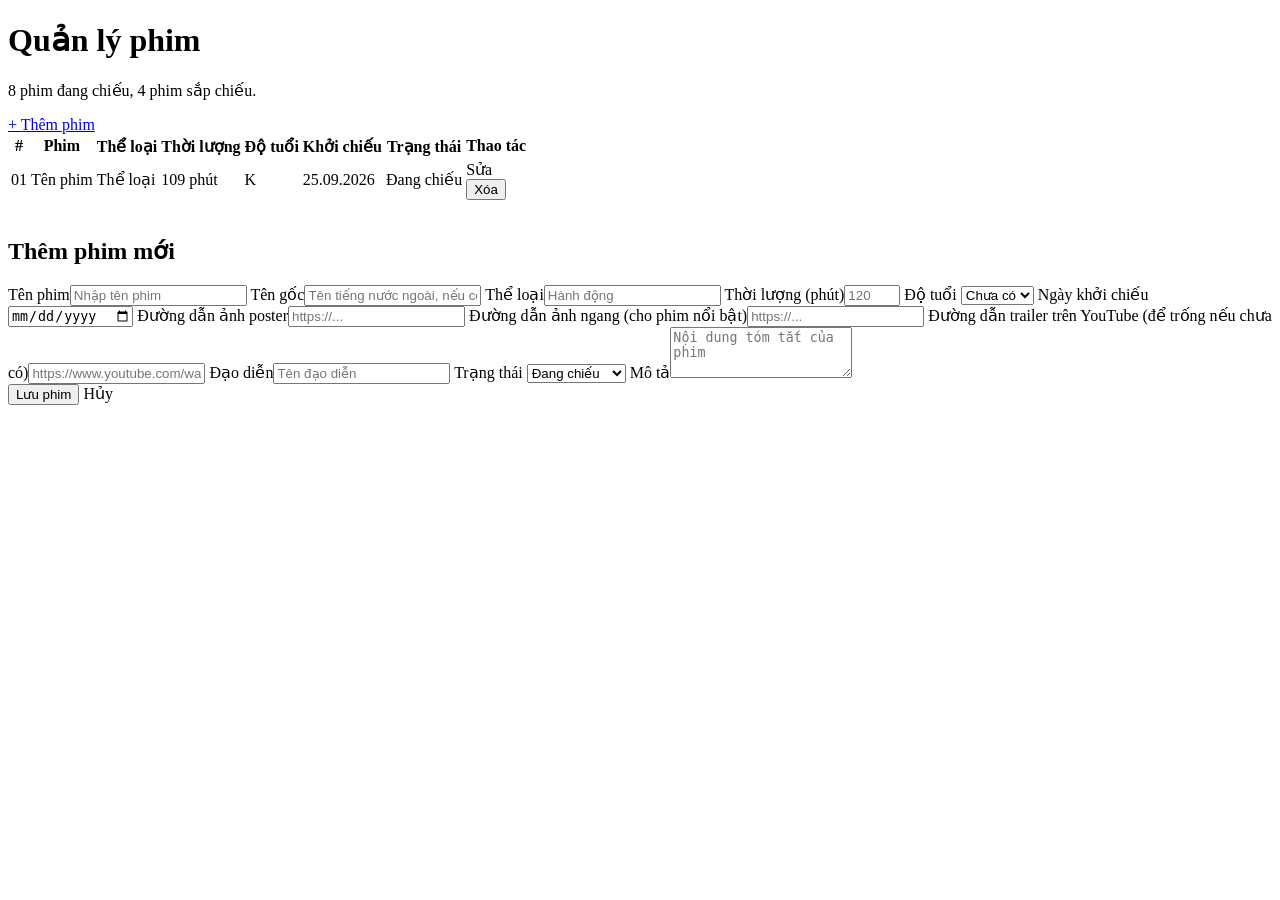
<file: src/main/resources/templates/quan-tri/phim.html>
<!doctype html>
<html lang="vi" data-bs-theme="dark" xmlns:th="http://www.thymeleaf.org">
<head th:replace="~{fragments/khung :: dau('Quản lý phim')}"></head>
<body>
<div th:replace="~{fragments/khung :: nen}"></div>
<header th:replace="~{fragments/khung :: thanh('qt-phim')}"></header>
<main>
<div class="khung">
  <div class="dau-trang-con">
    <div><h1 class="td">Quản lý phim</h1><p th:text="${soDangChieu + ' phim đang chiếu, ' + soSapChieu + ' phim sắp chiếu.'}">8 phim đang chiếu, 4 phim sắp chiếu.</p></div>
    <a class="nut nut-do" href="#them-phim">+ Thêm phim</a>
  </div>
  <th:block th:replace="~{fragments/khung :: thongBao}"></th:block>

  <div class="bang-cuon">
  <table class="bang">
    <thead><tr><th>#</th><th>Phim</th><th>Thể loại</th><th>Thời lượng</th><th>Độ tuổi</th><th>Khởi chiếu</th><th>Trạng thái</th><th class="phai">Thao tác</th></tr></thead>
    <tbody>
      <tr th:each="p, dem : ${dsPhim}">
        <td class="chu-so mo" th:text="${@fmt.haiSo(dem.count)}">01</td>
        <td><div class="phim-o"><img th:replace="~{fragments/khung :: anh(${p.posterUrl()}, ${p.id()}, ${p.title()}, 'nho')}"><span class="dam" th:text="${p.title()}">Tên phim</span></div></td>
        <td th:text="${p.genre()}">Thể loại</td>
        <td th:class="${p.durationMin() != null ? 'chu-so' : 'mo'}" th:text="${p.durationMin() != null ? p.durationMin() + ' phút' : 'Chưa có'}">109 phút</td>
        <td th:class="${p.ageRating() != null ? 'chu-so' : 'mo'}" th:text="${p.ageRating() != null ? p.ageRating() : 'Chưa có'}">K</td>
        <td class="chu-so" th:text="${@fmt.ngay(p.releaseDate())}">25.09.2026</td>
        <td><span class="nhan" th:classappend="${p.statusColor()}" th:text="${p.statusLabel()}">Đang chiếu</span></td>
        <td><div class="thao-tac">
          <a th:href="@{/quan-tri/phim(sua=${p.id()})} + '#them-phim'">Sửa</a>
          <form class="can-xac-nhan" method="post" th:action="@{/quan-tri/phim/{id}/xoa(id=${p.id()})}"><button class="xoa" type="submit">Xóa</button></form>
        </div></td>
      </tr>
    </tbody>
  </table>
  </div>

  <!-- Mẫu nhập dùng chung cho thêm phim mới và sửa phim (khi có mã phim trong ô ẩn "id") -->
  <form class="o-khoi mau-nhap" id="them-phim" style="margin-top:34px" method="post" th:action="@{/quan-tri/phim/luu}">
    <h2 class="td" th:text="${form['id'] == '' ? 'Thêm phim mới' : 'Sửa phim'}">Thêm phim mới</h2>
    <input type="hidden" name="id" th:value="${form['id']}">
    <div class="luoi-nhap">
      <label class="truong c6"><span class="so">Tên phim</span><input name="title" th:value="${form['title']}" placeholder="Nhập tên phim" required maxlength="200"></label>
      <label class="truong c6"><span class="so">Tên gốc</span><input name="originalTitle" th:value="${form['originalTitle']}" placeholder="Tên tiếng nước ngoài, nếu có" maxlength="200"></label>
      <label class="truong c3"><span class="so">Thể loại</span><input name="genre" th:value="${form['genre']}" placeholder="Hành động" required maxlength="100"></label>
      <label class="truong c3"><span class="so">Thời lượng (phút)</span><input type="number" name="durationMin" th:value="${form['durationMin']}" placeholder="120" min="1" max="600"></label>
      <label class="truong c3"><span class="so">Độ tuổi</span>
        <select name="ageRating">
          <option value="" th:selected="${form['ageRating'] == ''}">Chưa có</option>
          <option value="P" th:selected="${form['ageRating'] == 'P'}">P</option>
          <option value="K" th:selected="${form['ageRating'] == 'K'}">K</option>
          <option value="T13" th:selected="${form['ageRating'] == 'T13'}">T13</option>
          <option value="T16" th:selected="${form['ageRating'] == 'T16'}">T16</option>
          <option value="T18" th:selected="${form['ageRating'] == 'T18'}">T18</option>
        </select>
      </label>
      <label class="truong c3"><span class="so">Ngày khởi chiếu</span><input type="date" name="releaseDate" th:value="${form['releaseDate']}" required></label>
      <label class="truong c6"><span class="so">Đường dẫn ảnh poster</span><input name="posterUrl" th:value="${form['posterUrl']}" placeholder="https://..." maxlength="500"></label>
      <label class="truong c6"><span class="so">Đường dẫn ảnh ngang (cho phim nổi bật)</span><input name="backdropUrl" th:value="${form['backdropUrl']}" placeholder="https://..." maxlength="500"></label>
      <label class="truong c12"><span class="so">Đường dẫn trailer trên YouTube (để trống nếu chưa có)</span><input name="trailerUrl" th:value="${form['trailerUrl']}" placeholder="https://www.youtube.com/watch?v=..." maxlength="500"></label>
      <label class="truong c6"><span class="so">Đạo diễn</span><input name="director" th:value="${form['director']}" placeholder="Tên đạo diễn" maxlength="150"></label>
      <label class="truong c6"><span class="so">Trạng thái</span>
        <select name="status">
          <option value="NOW_SHOWING" th:selected="${form['status'] == 'NOW_SHOWING'}">Đang chiếu</option>
          <option value="COMING_SOON" th:selected="${form['status'] == 'COMING_SOON'}">Sắp chiếu</option>
          <option value="ENDED" th:selected="${form['status'] == 'ENDED'}">Ngừng chiếu</option>
        </select>
      </label>
      <label class="truong c12"><span class="so">Mô tả</span><textarea name="description" rows="3" placeholder="Nội dung tóm tắt của phim" th:text="${form['description']}"></textarea></label>
      <div class="hang-nut">
        <button class="nut nut-do" type="submit">Lưu phim</button>
        <a class="nut nut-vien" th:href="@{/quan-tri/phim}">Hủy</a>
      </div>
    </div>
  </form>
</div>
</main>
<footer th:replace="~{fragments/khung :: chan}"></footer>
<script th:src="@{/js/app.js}"></script>
</body>
</html>
</file>
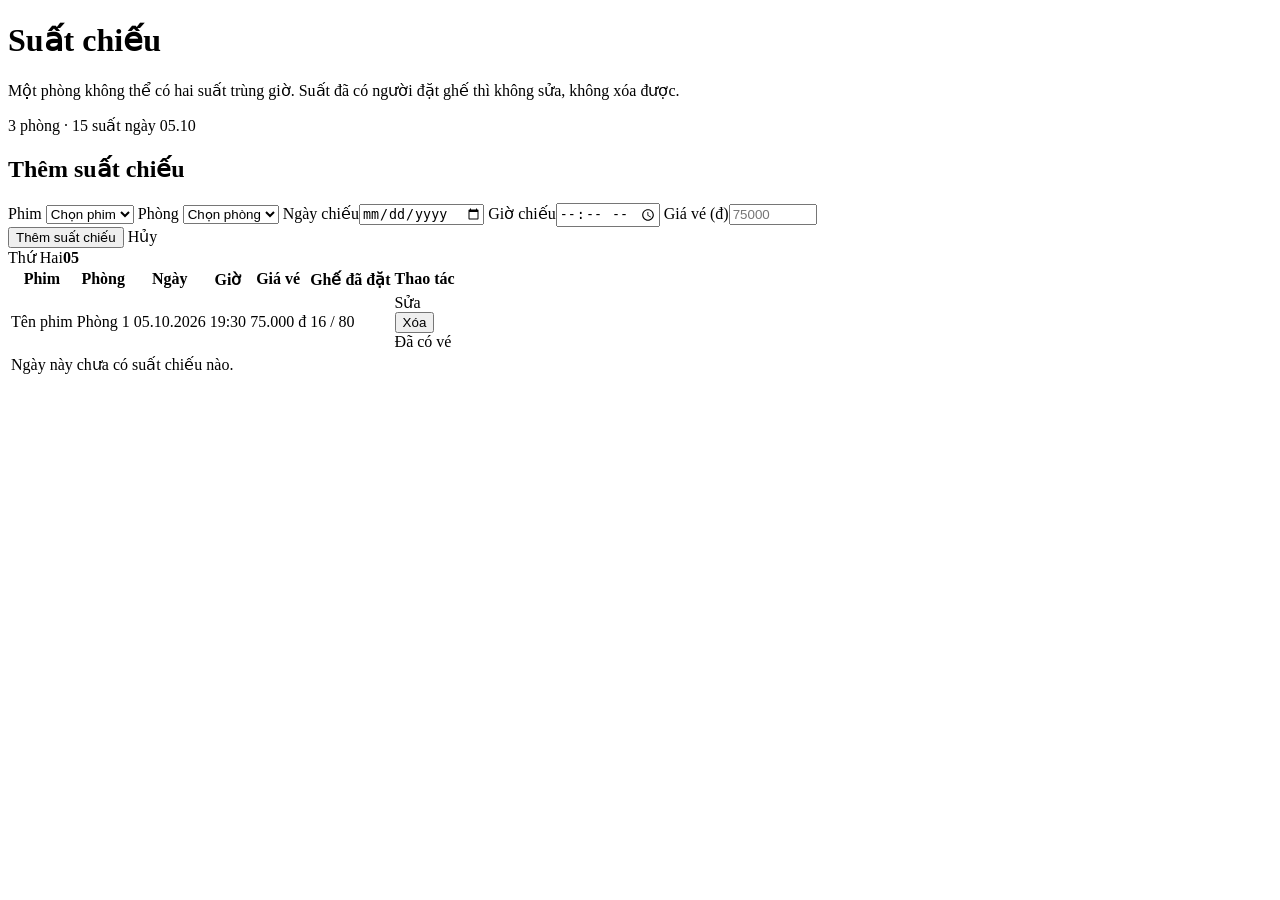
<file: src/main/resources/templates/quan-tri/suat-chieu.html>
<!doctype html>
<html lang="vi" data-bs-theme="dark" xmlns:th="http://www.thymeleaf.org">
<head th:replace="~{fragments/khung :: dau('Quản lý suất chiếu')}"></head>
<body>
<div th:replace="~{fragments/khung :: nen}"></div>
<header th:replace="~{fragments/khung :: thanh('qt-suat')}"></header>
<main>
<div class="khung">
  <div class="dau-trang-con">
    <div><h1 class="td">Suất chiếu</h1><p>Một phòng không thể có hai suất trùng giờ. Suất đã có người đặt ghế thì không sửa, không xóa được.</p></div>
    <span class="so" th:text="${soPhong + ' phòng · ' + @fmt.haiSo(#lists.size(dsSuat)) + ' suất ngày ' + @fmt.ngayThang(ngayChon)}">3 phòng · 15 suất ngày 05.10</span>
  </div>
  <th:block th:replace="~{fragments/khung :: thongBao}"></th:block>

  <!-- Mẫu nhập dùng chung cho thêm và sửa suất chiếu -->
  <form class="o-khoi mau-nhap" method="post" th:action="@{/quan-tri/suat-chieu/luu}">
    <h2 class="td" th:text="${form['id'] == '' ? 'Thêm suất chiếu' : 'Sửa suất chiếu'}">Thêm suất chiếu</h2>
    <input type="hidden" name="id" th:value="${form['id']}">
    <div class="luoi-nhap">
      <label class="truong c4"><span class="so">Phim</span>
        <select name="phim" required>
          <option value="">Chọn phim</option>
          <option th:each="p : ${dsPhim}" th:value="${p.id()}" th:text="${p.title()}" th:selected="${form['phim'] == '' + p.id()}">Tên phim</option>
        </select>
      </label>
      <label class="truong c2"><span class="so">Phòng</span>
        <select name="phong" required>
          <option value="">Chọn phòng</option>
          <option th:each="r : ${dsPhong}" th:value="${r.id()}" th:text="${r.name()}" th:selected="${form['phong'] == '' + r.id()}">Phòng 1</option>
        </select>
      </label>
      <label class="truong c2"><span class="so">Ngày chiếu</span><input type="date" name="ngay" th:value="${form['ngay']}" required></label>
      <label class="truong c2"><span class="so">Giờ chiếu</span><input type="time" name="gio" th:value="${form['gio']}" required></label>
      <label class="truong c2"><span class="so">Giá vé (đ)</span><input type="number" name="gia" th:value="${form['gia']}" placeholder="75000" min="10000" max="1000000" step="1000" required></label>
      <div class="hang-nut">
        <button class="nut nut-do" type="submit" th:text="${form['id'] == '' ? 'Thêm suất chiếu' : 'Lưu suất chiếu'}">Thêm suất chiếu</button>
        <a class="nut nut-vien" th:if="${form['id'] != ''}" th:href="@{/quan-tri/suat-chieu(ngay=${ngayChon.toString()})}">Hủy</a>
      </div>
    </div>
  </form>

  <!-- Chọn ngày để xem các suất chiếu của ngày đó -->
  <div class="cac-ngay">
    <a class="o-ngay" th:each="d : ${cacNgay}" th:classappend="${d.equals(ngayChon)} ? 'chon'" th:href="@{/quan-tri/suat-chieu(ngay=${d.toString()})}">
      <span class="so" th:text="${@fmt.thuNgan(d)}">Thứ Hai</span><b th:text="${@fmt.so(d)}">05</b>
    </a>
  </div>

  <div class="bang-cuon">
  <table class="bang">
    <thead><tr><th>Phim</th><th>Phòng</th><th>Ngày</th><th>Giờ</th><th class="phai">Giá vé</th><th class="phai">Ghế đã đặt</th><th class="phai">Thao tác</th></tr></thead>
    <tbody>
      <tr th:each="s : ${dsSuat}">
        <td class="dam" th:text="${s.movieTitle()}">Tên phim</td>
        <td th:text="${s.roomName()}">Phòng 1</td>
        <td class="chu-so" th:text="${@fmt.ngay(s.startTime())}">05.10.2026</td>
        <td class="chu-so dam" th:text="${@fmt.gio(s.startTime())}">19:30</td>
        <td class="chu-so phai" th:text="${@fmt.tien(s.price())}">75.000 đ</td>
        <td class="chu-so phai" th:text="${s.sold() + ' / ' + s.totalSeats()}">16 / 80</td>
        <td><div class="thao-tac">
          <th:block th:if="${s.sold() == 0}">
            <a th:href="@{/quan-tri/suat-chieu(sua=${s.id()})}">Sửa</a>
            <form class="can-xac-nhan" method="post" th:action="@{/quan-tri/suat-chieu/{id}/xoa(id=${s.id()})}">
              <input type="hidden" name="ngay" th:value="${ngayChon.toString()}">
              <button class="xoa" type="submit">Xóa</button>
            </form>
          </th:block>
          <span class="mo" th:unless="${s.sold() == 0}">Đã có vé</span>
        </div></td>
      </tr>
      <tr th:if="${#lists.isEmpty(dsSuat)}"><td class="mo" colspan="7">Ngày này chưa có suất chiếu nào.</td></tr>
    </tbody>
  </table>
  </div>
</div>
</main>
<footer th:replace="~{fragments/khung :: chan}"></footer>
<script th:src="@{/js/app.js}"></script>
</body>
</html>
</file>
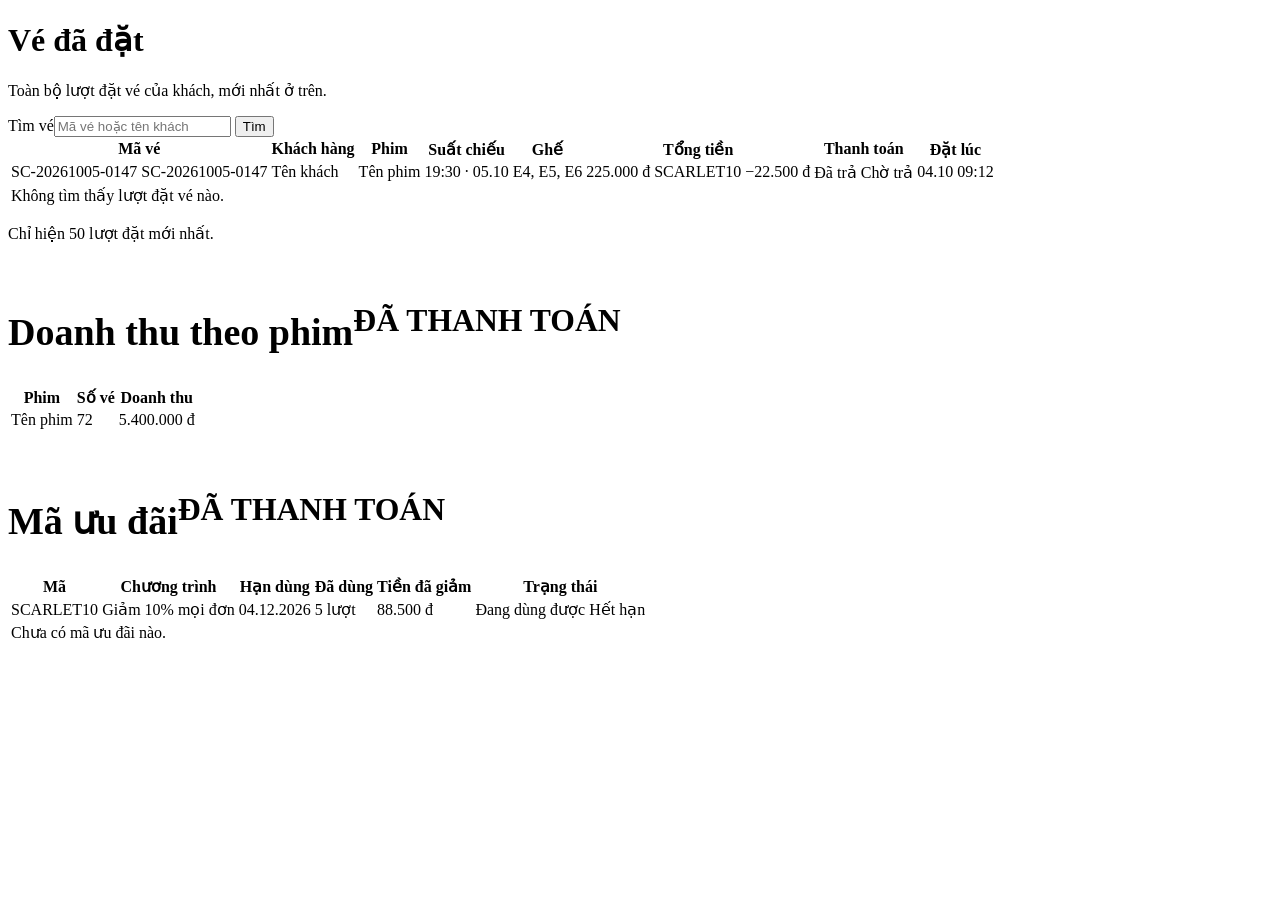
<file: src/main/resources/templates/quan-tri/ve.html>
<!doctype html>
<html lang="vi" data-bs-theme="dark" xmlns:th="http://www.thymeleaf.org">
<head th:replace="~{fragments/khung :: dau('Vé đã đặt')}"></head>
<body>
<div th:replace="~{fragments/khung :: nen}"></div>
<header th:replace="~{fragments/khung :: thanh('qt-ve')}"></header>
<main>
<div class="khung">
  <div class="dau-trang-con">
    <div>
      <h1 class="td">Vé đã đặt</h1>
      <p th:text="${'Đã thanh toán: ' + tongDon + ' lượt đặt, ' + tongVe + ' vé, doanh thu ' + @fmt.tien(tongTien) + (tongGiam > 0 ? ' (đã trừ ' + @fmt.tien(tongGiam) + ' giảm theo mã ưu đãi)' : '') + '. Mới nhất ở trên.'}">Toàn bộ lượt đặt vé của khách, mới nhất ở trên.</p>
    </div>
    <form class="tim-ve" method="get" th:action="@{/quan-tri/ve}">
      <label class="truong"><span class="so">Tìm vé</span><input name="tim" th:value="${tim}" placeholder="Mã vé hoặc tên khách"></label>
      <button class="nut nut-vien" type="submit">Tìm</button>
    </form>
  </div>

  <div class="bang-cuon">
  <table class="bang">
    <thead><tr><th>Mã vé</th><th>Khách hàng</th><th>Phim</th><th>Suất chiếu</th><th>Ghế</th><th class="phai">Tổng tiền</th><th>Thanh toán</th><th class="phai">Đặt lúc</th></tr></thead>
    <tbody>
      <tr th:each="v : ${dsVe}">
        <td class="ma">
          <a th:if="${v.paid()}" th:href="@{/ve/{ma}(ma=${v.code()})}" th:text="${v.code()}">SC-20261005-0147</a>
          <th:block th:unless="${v.paid()}" th:text="${v.code()}">SC-20261005-0147</th:block>
        </td>
        <td class="dam" th:text="${v.customerName()}">Tên khách</td>
        <td th:text="${v.movieTitle()}">Tên phim</td>
        <td class="chu-so" th:text="${@fmt.gio(v.startTime()) + ' · ' + @fmt.ngayThang(v.startTime())}">19:30 · 05.10</td>
        <td class="chu-so" th:text="${v.seats()}">E4, E5, E6</td>
        <td class="chu-so phai dam">
          <th:block th:text="${@fmt.tien(v.totalAmount())}">225.000 đ</th:block>
          <span class="giam-ma" th:if="${v.discounted()}" th:text="${v.promoCode() + ' −' + @fmt.tien(v.discountAmount())}">SCARLET10 −22.500 đ</span>
        </td>
        <td>
          <span class="nhan xanh" th:if="${v.paid()}">Đã trả</span>
          <span class="nhan vang" th:unless="${v.paid()}">Chờ trả</span>
        </td>
        <td class="chu-so phai mo" th:text="${@fmt.ngayThang(v.createdAt()) + ' ' + @fmt.gio(v.createdAt())}">04.10 09:12</td>
      </tr>
      <tr th:if="${#lists.isEmpty(dsVe)}"><td class="mo" colspan="8">Không tìm thấy lượt đặt vé nào.</td></tr>
    </tbody>
  </table>
  </div>
  <p class="ghi-chu" th:if="${#lists.size(dsVe) == gioiHan}" th:text="${'Chỉ hiện ' + gioiHan + ' lượt đặt mới nhất. Dùng ô tìm để tìm lượt cũ hơn.'}">Chỉ hiện 50 lượt đặt mới nhất.</p>

  <div class="dau-muc" style="margin-top:60px">
    <h2 class="td" style="font-size:38px">Doanh thu theo phim<sup>ĐÃ THANH TOÁN</sup></h2>
  </div>
  <div class="bang-cuon">
  <table class="bang">
    <thead><tr><th>Phim</th><th class="phai">Số vé</th><th class="phai">Doanh thu</th></tr></thead>
    <tbody>
      <tr th:each="d : ${doanhThu}">
        <td class="dam" th:text="${d.title()}">Tên phim</td>
        <td class="chu-so phai" th:text="${d.tickets()}">72</td>
        <td class="chu-so phai dam" th:text="${@fmt.tien(d.revenue())}">5.400.000 đ</td>
      </tr>
    </tbody>
  </table>
  </div>

  <div class="dau-muc" style="margin-top:60px">
    <h2 class="td" style="font-size:38px">Mã ưu đãi<sup>ĐÃ THANH TOÁN</sup></h2>
  </div>
  <div class="bang-cuon">
  <table class="bang">
    <thead><tr><th>Mã</th><th>Chương trình</th><th class="phai">Hạn dùng</th><th class="phai">Đã dùng</th><th class="phai">Tiền đã giảm</th><th>Trạng thái</th></tr></thead>
    <tbody>
      <tr th:each="m : ${dsMa}">
        <td class="ma" th:text="${m.code()}">SCARLET10</td>
        <td class="dam" th:text="${m.title()}">Giảm 10% mọi đơn</td>
        <td class="chu-so phai" th:text="${@fmt.ngay(m.endDate())}">04.12.2026</td>
        <td class="chu-so phai" th:text="${m.usageText()}">5 lượt</td>
        <td class="chu-so phai dam" th:text="${@fmt.tien(m.totalDiscount())}">88.500 đ</td>
        <td>
          <span class="nhan xanh" th:if="${m.usable(homNay)}">Đang dùng được</span>
          <span class="nhan vang" th:unless="${m.usable(homNay)}" th:text="${!m.active() ? 'Đã tắt' : (homNay.isAfter(m.endDate()) ? 'Hết hạn' : 'Hết lượt')}">Hết hạn</span>
        </td>
      </tr>
      <tr th:if="${#lists.isEmpty(dsMa)}"><td class="mo" colspan="6">Chưa có mã ưu đãi nào.</td></tr>
    </tbody>
  </table>
  </div>
</div>
</main>
<footer th:replace="~{fragments/khung :: chan}"></footer>
</body>
</html>
</file>
